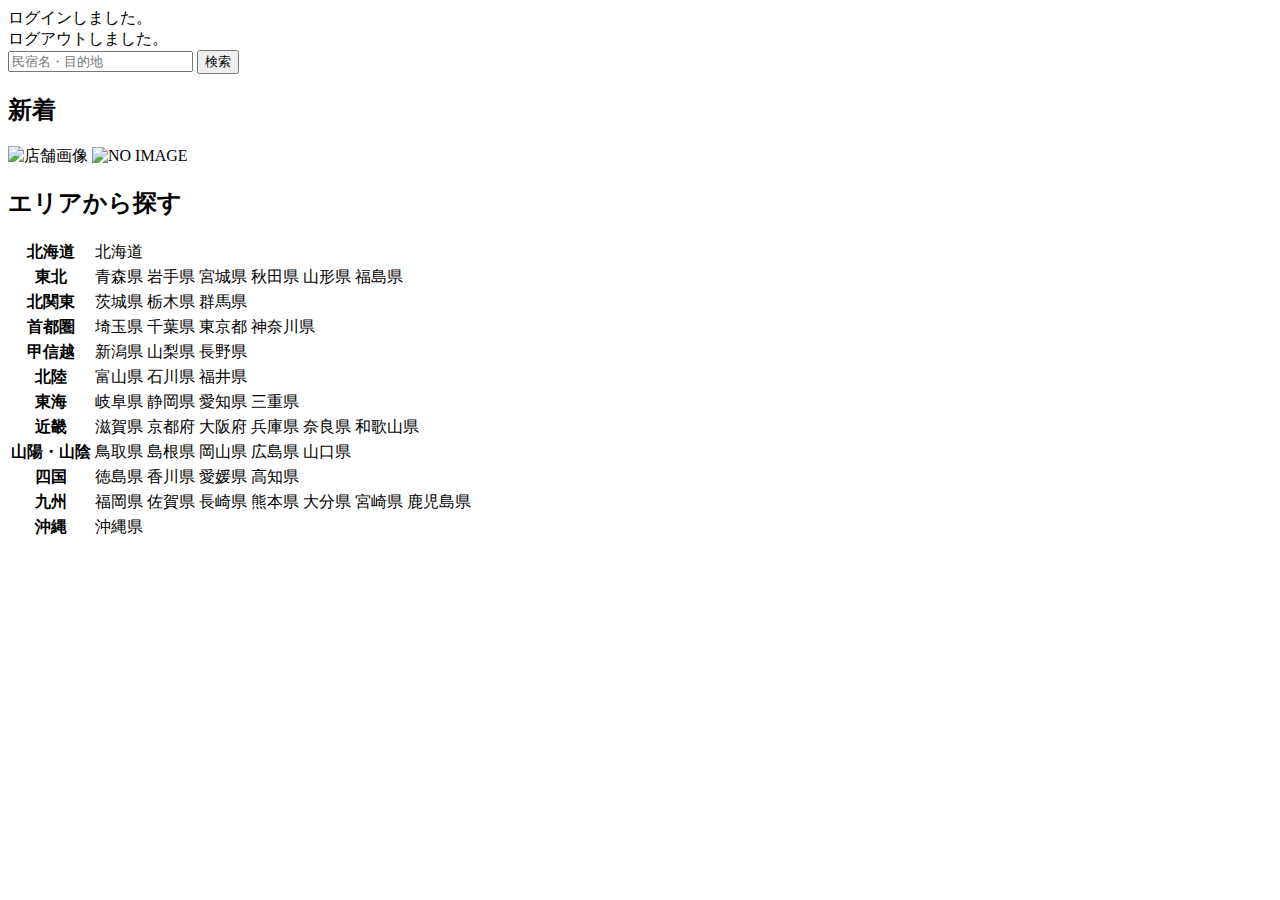
<file: samuraitravel/src/main/resources/templates/index.html>
<!DOCTYPE html>
<html xmlns:th="https://www.thymeleaf.org" xmlns:sec="http://www.thymeleaf.org/extras/spring-security">
	<head>
		<meta charset="UTF-8">
		<meta name="viewport" content="width=device-width, initial-scale=1">
		<div th:replace="~{fragment :: meta}"></div>
		<div th:replace="~{fragment :: styles}"></div>
		<title>moat Travel</title>
	</head>
	<body>
		<div class="moattravel-wrapper">
			<!-- ヘッダー -->
			<div th:replace="~{fragment :: header}"></div>
			<main>
				<div class="container pt-4 pb-5 moattravel-container">
					<div th:if="${param.loggedIn}" class="alert alert-info">
						ログインしました。
					</div>
					<div th:if="${param.loggedOut}" class="alert alert-info">
						ログアウトしました。
					</div>

					<div th:if="${successMessage}" class="alert alert-info">
						<span th:text="${successMessage}"></span>

					</div>
					<div class="d-flex justify-content-center">
						<form method="get" th:action="@{/houses}" class="mb-5 moattravel-search-form">
							<div class="input-group">
								<input type="text" class="form-control" name="keyword" th:value="${keyword}" placeholder="民宿名・目的地">
								<button type="submit" class="btn text-white shadow-sm moattravel-btn">検索</button>
							</div>
						</form>
					</div>
					<h2 class="text-center mb-3">新着</h2>
					<div class="row row-cols-lg-5 row-cols-2 g-3 mb-5">
						<div class="col" th:each="newHouse : ${newHouses}">
							<a th:href="@{/houses/__${newHouse.getId()}__}" class="link-dark moattravel-card-link">
								<div class="card h-100">
									<img th:if="${newHouse.getImageName()}" th:src="@{/storage/__${newHouse.getImageName()}__}" class="card-img-top moattravel-vertical-card-image" alt="店舗画像">
									<img th:unless="${newHouse.getImageName()}" th:src="@{/images/noImage.png}" class="card-img-top moattravel-vertical-card-image" alt="NO IMAGE">
									<div class="card-body">
										<h3 class="card-title" th:text="${newHouse.getName()}"></h3>
										<p class="card-text mb-1">
											<small class="text-muted" th:text="${newHouse.getAddress()}"></small>
										</p>

										<p class="card-text">
											<span th:text="${#numbers.formatInteger(newHouse.getPrice(), 1, 'COMMA') + '円 / 泊'}"></span>
										</p>

									</div>
								</div>
							</a>
						</div>
					</div>
					<div class="row justify-content-center">
						<div class="col-xl-5 col-lg-6 col-md-8">
							<h2 class="text-center mb-3">エリアから探す</h2>
							<table class="table">
								<tbody>
									<tr>
										<th>北海道</th>
										<td>
											<a th:href="@{/houses?area=北海道}">北海道</a>
										</td>
									</tr>
									<tr>
										<th>東北</th>
										<td>
											<a th:href="@{/houses?area=青森県}" class="me-2">青森県</a>
											<a th:href="@{/houses?area=岩手県}" class="me-2">岩手県</a>
											<a th:href="@{/houses?area=宮城県}" class="me-2">宮城県</a>
											<a th:href="@{/houses?area=秋田県}" class="me-2">秋田県</a>
											<a th:href="@{/houses?area=山形県}" class="me-2">山形県</a>
											<a th:href="@{/houses?area=福島県}">福島県</a>
										</td>
									</tr>
									<tr>
										<th>北関東</th>
										<td>
											<a th:href="@{/houses?area=茨城県}" class="me-2">茨城県</a>
											<a th:href="@{/houses?area=栃木県}" class="me-2">栃木県</a>
											<a th:href="@{/houses?area=群馬県}">群馬県</a>
										</td>
									</tr>
									<tr>
										<th>首都圏</th>
										<td>
											<a th:href="@{/houses?area=埼玉県}" class="me-2">埼玉県</a>
											<a th:href="@{/houses?area=千葉県}" class="me-2">千葉県</a>
											<a th:href="@{/houses?area=東京都}" class="me-2">東京都</a>
											<a th:href="@{/houses?area=神奈川県}">神奈川県</a>
										</td>
									</tr>
									<tr>
										<th>甲信越</th>
										<td>
											<a th:href="@{/houses?area=新潟県}" class="me-2">新潟県</a>
											<a th:href="@{/houses?area=山梨県}" class="me-2">山梨県</a>
											<a th:href="@{/houses?area=長野県}">長野県</a>
										</td>
									</tr>
									<tr>
										<th>北陸</th>
										<td>										<a th:href="@{/houses?area=富山県}" class="me-2">富山県</a>
											<a th:href="@{/houses?area=石川県}" class="me-2">石川県</a>
											<a th:href="@{/houses?area=福井県}">福井県</a>
										</td>
									</tr>
									<tr>
										<th>東海</th>
										<td>
											<a th:href="@{/houses?area=岐阜県}" class="me-2">岐阜県</a>
											<a th:href="@{/houses?area=静岡県}" class="me-2">静岡県</a>
											<a th:href="@{/houses?area=愛知県}" class="me-2">愛知県</a>
											<a th:href="@{/houses?area=三重県}">三重県</a>
										</td>
									</tr>
									<tr>
										<th>近畿</th>
										<td>
											<a th:href="@{/houses?area=滋賀県}" class="me-2">滋賀県</a>
											<a th:href="@{/houses?area=京都府}" class="me-2">京都府</a>
											<a th:href="@{/houses?area=大阪府}" class="me-2">大阪府</a>
											<a th:href="@{/houses?area=兵庫県}" class="me-2">兵庫県</a>
											<a th:href="@{/houses?area=奈良県}" class="me-2">奈良県</a>
											<a th:href="@{/houses?area=和歌山県}">和歌山県</a>
										</td>
									</tr>
									<tr>
										<th>山陽・山陰</th>
										<td>
											<a th:href="@{/houses?area=鳥取県}" class="me-2">鳥取県</a>
											<a th:href="@{/houses?area=島根県}" class="me-2">島根県</a>
											<a th:href="@{/houses?area=岡山県}" class="me-2">岡山県</a>
											<a th:href="@{/houses?area=広島県}" class="me-2">広島県</a>
											<a th:href="@{/houses?area=山口県}">山口県</a>
										</td>
									</tr>
									<tr>
										<th>四国</th>
										<td>
											<a th:href="@{/houses?area=徳島県}" class="me-2">徳島県</a>
											<a th:href="@{/houses?area=香川県}" class="me-2">香川県</a>
											<a th:href="@{/houses?area=愛媛県}" class="me-2">愛媛県</a>
											<a th:href="@{/houses?area=高知県}">高知県</a>
										</td>
									</tr>
									<tr>
										<th>九州</th>
										<td>
											<a th:href="@{/houses?area=福岡県}" class="me-2">福岡県</a>
											<a th:href="@{/houses?area=佐賀県}" class="me-2">佐賀県</a>
											<a th:href="@{/houses?area=長崎県}" class="me-2">長崎県</a>
											<a th:href="@{/houses?area=熊本県}" class="me-2">熊本県</a>
											<a th:href="@{/houses?area=大分県}" class="me-2">大分県</a>
											<a th:href="@{/houses?area=宮崎県}" class="me-2">宮崎県</a>
											<a th:href="@{/houses?area=鹿児島県}">鹿児島県</a>
										</td>
									</tr>
									<tr>
										<th>沖縄</th>
										<td>
											<a th:href="@{/houses?area=沖縄県}">沖縄県</a>
										</td>
									</tr>
								</tbody>
							</table>
						</div>
					</div>
				</div>
			</main>
			<!-- フッター -->
			<div th:replace="~{fragment :: footer}"></div>
		</div>
		<div th:replace="~{fragment :: scripts}"></div>
	</body>
</html>
</file>
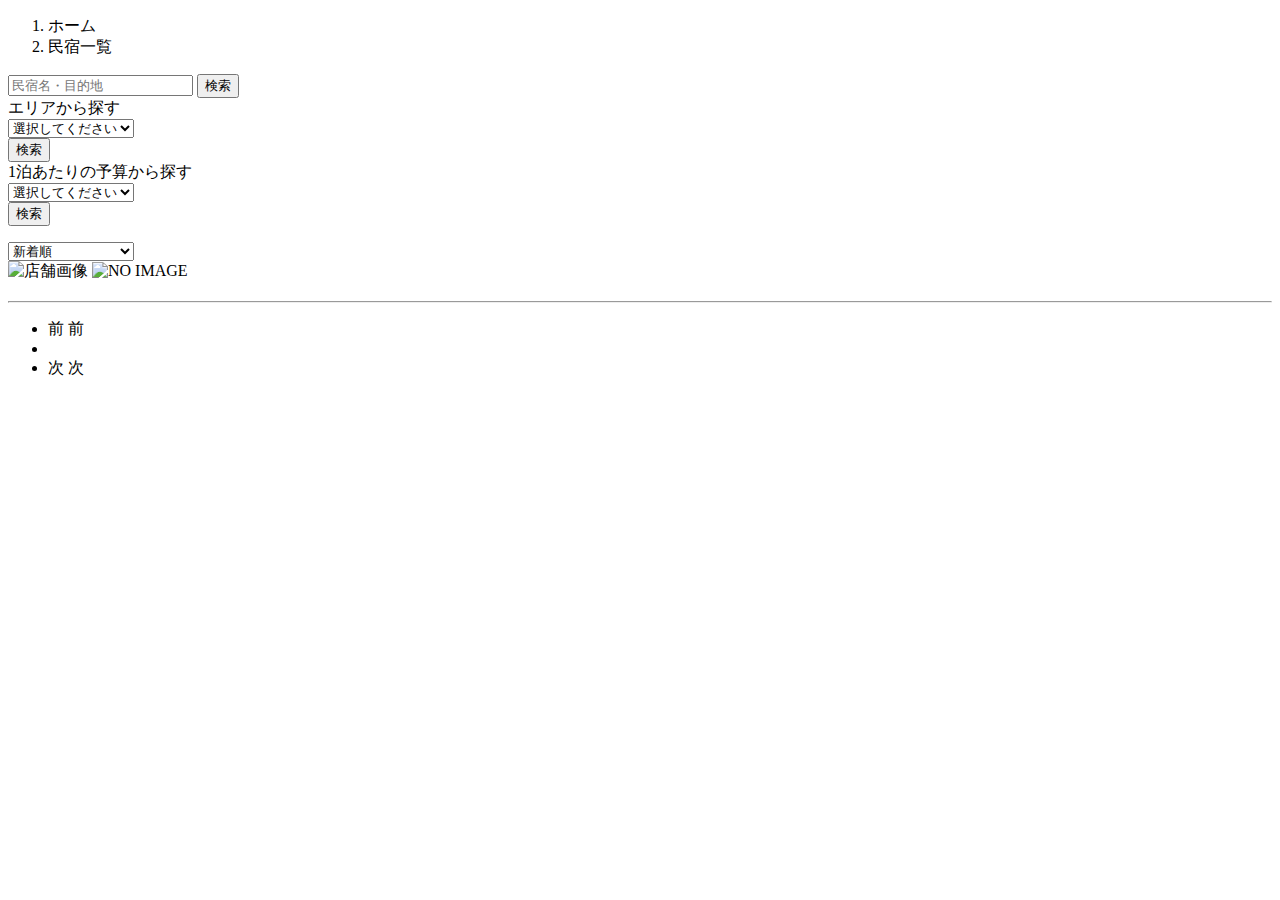
<file: samuraitravel/src/main/resources/templates/houses/index.html>
<!DOCTYPE html>
<html xmlns:th="https://www.thymeleaf.org" xmlns:sec="http://www.thymeleaf.org/extras/spring-security">
	<head>
		<div th:replace="~{fragment :: meta}"></div>
		<div th:replace="~{fragment :: styles}"></div>
		<title>民宿一覧</title>
	</head>
	<body>
		<div class="moattravel-wrapper">
			<!-- ヘッダー -->
			<div th:replace="~{fragment :: header}"></div>
			<main>
				<div class="container moattravel-container pb-5">
					<div class="row justify-content-center">
						<nav class="my-3" style="--bs-breadcrumb-divider: '>';" aria-label="breadcrumb">
							<ol class="breadcrumb mb-0">
								<li class="breadcrumb-item"><a th:href="@{/}">ホーム</a></li>
								<li class="breadcrumb-item active" aria-current="page">民宿一覧</li>
							</ol>
						</nav>
						<div class="col-xl-3 col-lg-4 col-md-12">
							<form method="get" th:action="@{/houses}" class="w-100 mb-3">
								<div class="input-group">
									<input type="text" class="form-control" name="keyword" th:value="${keyword}" placeholder="民宿名・目的地">
									<button type="submit" class="btn text-white shadow-sm moattravel-btn">検索</button>
								</div>
							</form>
							<div class="card mb-3">
								<div class="card-header">
									エリアから探す
								</div>
								<div class="card-body">
									<form method="get" th:action="@{/houses}" class="w-100">
										<div class="form-group mb-3">
											<select class="form-control form-select" name="area">
												<option value="" hidden>選択してください</option>
												<optgroup label="北海道">
													<option value="北海道" th:selected="${area == '北海道'}">北海道</option>
												</optgroup>
												<optgroup label="東北">
													<option value="青森県" th:selected="${area == '青森県'}">青森県</option>
													<option value="岩手県" th:selected="${area == '岩手県'}">岩手県</option>
													<option value="宮城県" th:selected="${area == '宮城県'}">宮城県</option>
													<option value="秋田県" th:selected="${area == '秋田県'}">秋田県</option>
													<option value="山形県" th:selected="${area == '山形県'}">山形県</option>
													<option value="福島県" th:selected="${area == '福島県'}">福島県</option>
												</optgroup>
												<optgroup label="北関東">
													<option value="茨城県" th:selected="${area == '茨城県'}">茨城県</option>
													<option value="栃木県" th:selected="${area == '栃木県'}">栃木県</option>
													<option value="群馬県" th:selected="${area == '群馬県'}">群馬県</option>
												</optgroup>
												<optgroup label="首都圏">
													<option value="埼玉県" th:selected="${area == '埼玉県'}">埼玉県</option>
													<option value="千葉県" th:selected="${area == '千葉県'}">千葉県</option>
													<option value="東京都" th:selected="${area == '東京都'}">東京都</option>
													<option value="神奈川県" th:selected="${area == '神奈川県'}">神奈川県</option>
												</optgroup>
												<optgroup label="甲信越">
													<option value="新潟県" th:selected="${area == '新潟県'}">新潟県</option>
													<option value="山梨県" th:selected="${area == '山梨県'}">山梨県</option>
													<option value="長野県" th:selected="${area == '長野県'}">長野県</option>
												</optgroup>
												<optgroup label="北陸">
													<option value="富山県" th:selected="${area == '富山県'}">富山県</option>
													<option value="石川県" th:selected="${area == '石川県'}">石川県</option>
													<option value="福井県" th:selected="${area == '福井県'}">福井県</option>
												</optgroup>
												<optgroup label="東海">
													<option value="岐阜県" th:selected="${area == '岐阜県'}">岐阜県</option>
													<option value="静岡県" th:selected="${area == '静岡県'}">静岡県</option>
													<option value="愛知県" th:selected="${area == '愛知県'}">愛知県</option>
													<option value="三重県" th:selected="${area == '三重県'}">三重県</option>
												</optgroup>
												<optgroup label="近畿">
													<option value="滋賀県" th:selected="${area == '滋賀県'}">滋賀県</option>
													<option value="京都府" th:selected="${area == '京都府'}">京都府</option>
													<option value="大阪府" th:selected="${area == '大阪府'}">大阪府</option>
													<option value="兵庫県" th:selected="${area == '兵庫県'}">兵庫県</option>
													<option value="奈良県" th:selected="${area == '奈良県'}">奈良県</option>
													<option value="和歌山県" th:selected="${area == '和歌山県'}">和歌山県</option>
												</optgroup>
												<optgroup label="山陽・山陰">
													<option value="鳥取県" th:selected="${area == '鳥取県'}">鳥取県</option>
													<option value="島根県" th:selected="${area == '島根県'}">島根県</option>
													<option value="岡山県" th:selected="${area == '岡山県'}">岡山県</option>
													<option value="広島県" th:selected="${area == '広島県'}">広島県</option>
													<option value="山口県" th:selected="${area == '山口県'}">山口県</option>
												</optgroup>
												<optgroup label="四国">
													<option value="徳島県" th:selected="${area == '徳島県'}">徳島県</option>
													<option value="香川県" th:selected="${area == '香川県'}">香川県</option>
													<option value="愛媛県" th:selected="${area == '愛媛県'}">愛媛県</option>
													<option value="高知県" th:selected="${area == '高知県'}">高知県</option>
												</optgroup>
												<optgroup label="九州">
													<option value="福岡県" th:selected="${area == '福岡県'}">福岡県</option>
													<option value="佐賀県" th:selected="${area == '佐賀県'}">佐賀県</option>
													<option value="長崎県" th:selected="${area == '長崎県'}">長崎県</option>
													<option value="熊本県" th:selected="${area == '熊本県'}">熊本県</option>
													<option value="大分県" th:selected="${area == '大分県'}">大分県</option>
													<option value="宮崎県" th:selected="${area == '宮崎県'}">宮崎県</option>
													<option value="鹿児島県" th:selected="${area == '鹿児島県'}">鹿児島県</option>
												</optgroup>
												<optgroup label="沖縄">
													<option value="沖縄県" th:selected="${area == '沖縄県'}">沖縄県</option>
												</optgroup>
											</select>
										</div>
										<div class="form-group">
											<button type="submit" class="btn text-white shadow-sm w-100 moattravel-btn">検索</button>
										</div>
									</form>
								</div>
							</div>
							<div class="card mb-3">
								<div class="card-header">
									1泊あたりの予算から探す
								</div>
								<div class="card-body">
									<form method="get" th:action="@{/houses}" class="w-100">
										<div class="form-group mb-3">
											<select class="form-control form-select" name="price">
												<option value="" hidden>選択してください</option>
												<option value="6000" th:selected="${price == 6000}">6,000円以内</option>
												<option value="7000" th:selected="${price == 7000}">7,000円以内</option>
												<option value="8000" th:selected="${price == 8000}">8,000円以内</option>
												<option value="9000" th:selected="${price == 9000}">9,000円以内</option>
												<option value="10000" th:selected="${price == 10000}">10,000円以内</option>
											</select>
										</div>
										<div class="form-group">
											<button type="submit" class="btn text-white shadow-sm w-100 moattravel-btn">検索</button>
										</div>
									</form>
								</div>
							</div>
						</div>
						<div class="col">
							<div class="d-flex justify-content-between flex-wrap">
								<p th:if="${housePage.getTotalPages() > 1}" class="fs-5 mb-3" th:text="${'検索結果：' + housePage.getTotalElements() + '件' + '（' + (housePage.getNumber() + 1) + ' / ' + housePage.getTotalPages() + ' ページ）'}"></p>
								<p th:unless="${housePage.getTotalPages() > 1}" class="fs-5 mb-3" th:text="${'検索結果：' + housePage.getTotalElements() + '件'}"></p>
								<form method="get" th:action="@{/houses}" class="mb-3 moattravel-sort-box">
									<input th:if="${keyword}" type="hidden" name="keyword" th:value="${keyword}">
									<input th:if="${area}" type="hidden" name="area" th:value="${area}">
									<input th:if="${price}" type="hidden" name="price" th:value="${price}">
									<select class="form-select form-select-sm" name="order" onChange="this.form.submit();">
										<option value="createdAtDesc" th:selected="${order == 'createdAtDesc' || order == null}">新着順</option>
										<option value="priceAsc" th:selected="${order == 'priceAsc'}">宿泊料金が安い順</option>
									</select>
								</form>

							</div>
							<div class="mb-3" th:each="house : ${housePage}">
								<a th:href="@{/houses/__${house.getId()}__}" class="link-dark moattravel-card-link">
									<div class="card h-100">
										<div class="row g-0">
											<div class="col-md-4">
												<img th:if="${house.getImageName()}" th:src="@{/storage/__${house.getImageName()}__}" class="card-img-top moattravel-horizontal-card-image" alt="店舗画像">
												<img th:unless="${house.getImageName()}" th:src="@{/images/noImage.png}" class="card-img-top moattravel-horizontal-card-image" alt="NO IMAGE">
											</div>
											<div class="col-md-8">
												<div class="card-body">
													<h3 class="card-title mb-3" th:text="${house.getName()}"></h3>
													<hr class="mb-3">
													<p class="card-text mb-2">
														<span th:text="${house.getDescription()}"></span>
													</p>
													<p class="card-text mb-2">
														<small class="text-muted" th:text="${'〒' + house.getPostalCode()}"></small>
														<small class="text-muted" th:text="${house.getAddress()}"></small>
													</p>
													<p class="card-text">
														<span th:text="${#numbers.formatInteger(house.getPrice(), 1, 'COMMA') + '円 / 泊'}"></span>
													</p>
												</div>
											</div>
										</div>
									</div>
								</a>
							</div>
							<!-- ページネーション -->
							<div th:if="${housePage.getTotalPages() > 1}" class="d-flex justify-content-center">
								<nav aria-label="民宿一覧ページ">
									<ul class="pagination">
										<li class="page-item">
											<span th:if="${housePage.isFirst()}" class="page-link disabled">前</span>
											<a th:unless="${housePage.isFirst()}" th:href="@{/houses(page = ${housePage.getNumber() - 1}, keyword = ${keyword}, area = ${area}, price = ${price}, order = ${order})}" class="page-link moattravel-page-link">前</a>
										</li>
										<li th:each="i : ${#numbers.sequence(0, housePage.getTotalPages() - 1)}" class="page-item">
											<span th:if="${i == housePage.getNumber()}" class="page-link active moattravel-active" th:text="${i + 1}"></span>
											<a th:unless="${i == housePage.getNumber()}" th:href="@{/houses(page = ${i}, keyword = ${keyword}, area = ${area}, price = ${price}, order = ${order})}" class="page-link moattravel-page-link" th:text="${i + 1}"></a>
										</li>
										<li class="page-item">
											<span th:if="${housePage.isLast()}" class="page-link disabled">次</span>
											<a th:unless="${housePage.isLast()}" th:href="@{/houses(page = ${housePage.getNumber() + 1}, keyword = ${keyword}, area = ${area}, price = ${price}, order = ${order})}" class="page-link moattravel-page-link">次</a>
										</li>
									</ul>
								</nav>
							</div>
						</div>
					</div>
				</div>
			</main>
			<!-- フッター -->
			<div th:replace="~{fragment :: footer}"></div>
		</div>
		<div th:replace="~{fragment :: scripts}"></div>
	</body>
</html>
</file>
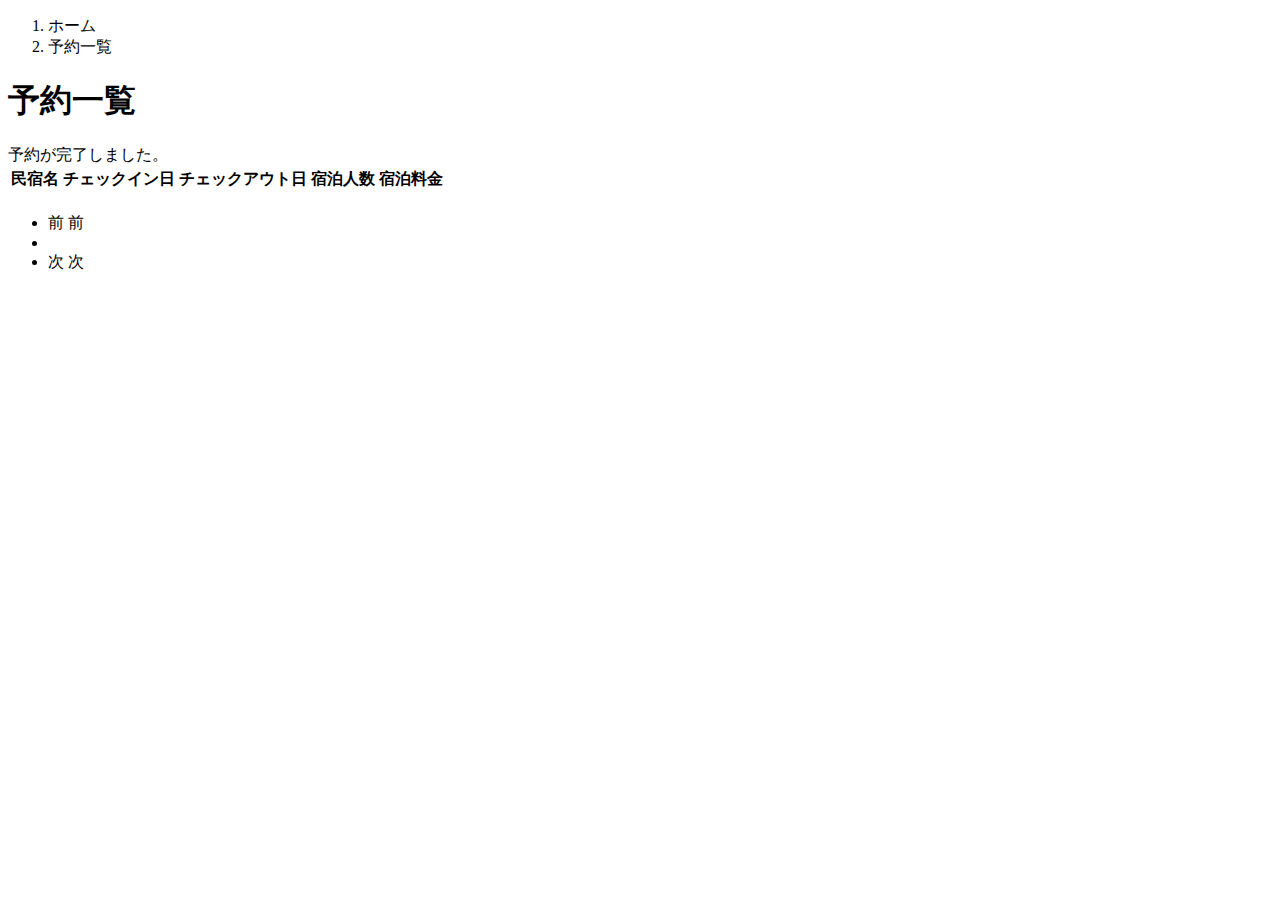
<file: samuraitravel/src/main/resources/templates/reservations/index.html>
<!DOCTYPE html>
<html xmlns:th="https://www.thymeleaf.org" xmlns:sec="http://www.thymeleaf.org/extras/spring-security">
	<head>
		<div th:replace="~{fragment :: meta}"></div>
		<div th:replace="~{fragment :: styles}"></div>
		<title>予約一覧</title>
	</head>
	<body>
		<div class="moattravel-wrapper">
			<!-- ヘッダー -->
			<div th:replace="~{fragment :: header}"></div>
			<main>
				<div class="container moattravel-container pb-5">
					<div class="row justify-content-center">
						<div class="col-xxl-9 col-xl-10 col-lg-11">
							<nav class="my-3" style="--bs-breadcrumb-divider: '>';" aria-label="breadcrumb">
								<ol class="breadcrumb mb-0">
									<li class="breadcrumb-item"><a th:href="@{/}">ホーム</a></li>
									<li class="breadcrumb-item active" aria-current="page">予約一覧</li>
								</ol>
							</nav>
							<h1 class="mb-3 text-center">予約一覧</h1>
							<div th:if="${param.reserved}" class="alert alert-info">
								予約が完了しました。
							</div>
							<table class="table">
								<thead>
									<tr>
										<th scope="col">民宿名</th>
										<th scope="col">チェックイン日</th>
										<th scope="col">チェックアウト日</th>
										<th scope="col">宿泊人数</th>
										<th scope="col">宿泊料金</th>
									</tr>
								</thead>
								<tbody>
									<tr th:each="reservation : ${reservationPage}">
										<td>
											<a th:href="@{/houses/__${reservation.getHouse().getId()}__}" th:text="${reservation.getHouse().getName()}"></a>
										</td>
										<td th:text="${reservation.getCheckinDate()}"></td>
										<td th:text="${reservation.getCheckoutDate()}"></td>
										<td th:text="${reservation.getNumberOfPeople + '名'}"></td>
										<td th:text="${#numbers.formatInteger(reservation.getAmount(), 1, 'COMMA') + '円'}"></td>
									</tr>
								</tbody>
							</table>
							<!-- ページネーション -->
							<div th:if="${reservationPage.getTotalPages() > 1}" class="d-flex justify-content-center">
								<nav aria-label="予約一覧ページ">
									<ul class="pagination">
										<li class="page-item">
											<span th:if="${reservationPage.isFirst()}" class="page-link disabled">前</span>
											<a th:unless="${reservationPage.isFirst()}" th:href="@{/reservations(page = ${reservationPage.getNumber() - 1})}" class="page-link moattravel-page-link">前</a>
										</li>
										<li th:each="i : ${#numbers.sequence(0, reservationPage.getTotalPages() - 1)}" class="page-item">
											<span th:if="${i == reservationPage.getNumber()}" class="page-link active moattravel-active" th:text="${i + 1}"></span>
											<a th:unless="${i == reservationPage.getNumber()}" th:href="@{/reservations(page = ${i})}" class="page-link moattravel-page-link" th:text="${i + 1}"></a>
										</li>
										<li class="page-item">
											<span th:if="${reservationPage.isLast()}" class="page-link disabled">次</span>
											<a th:unless="${reservationPage.isLast()}" th:href="@{/reservations(page = ${reservationPage.getNumber() + 1})}" class="page-link moattravel-page-link">次</a>
										</li>
									</ul>
								</nav>
							</div>
						</div>
					</div>
				</div>
			</main>
			<!-- フッター -->
			<div th:replace="~{fragment :: footer}"></div>
		</div>
		<div th:replace="~{fragment :: scripts}"></div>
	</body>
</html>
</file>
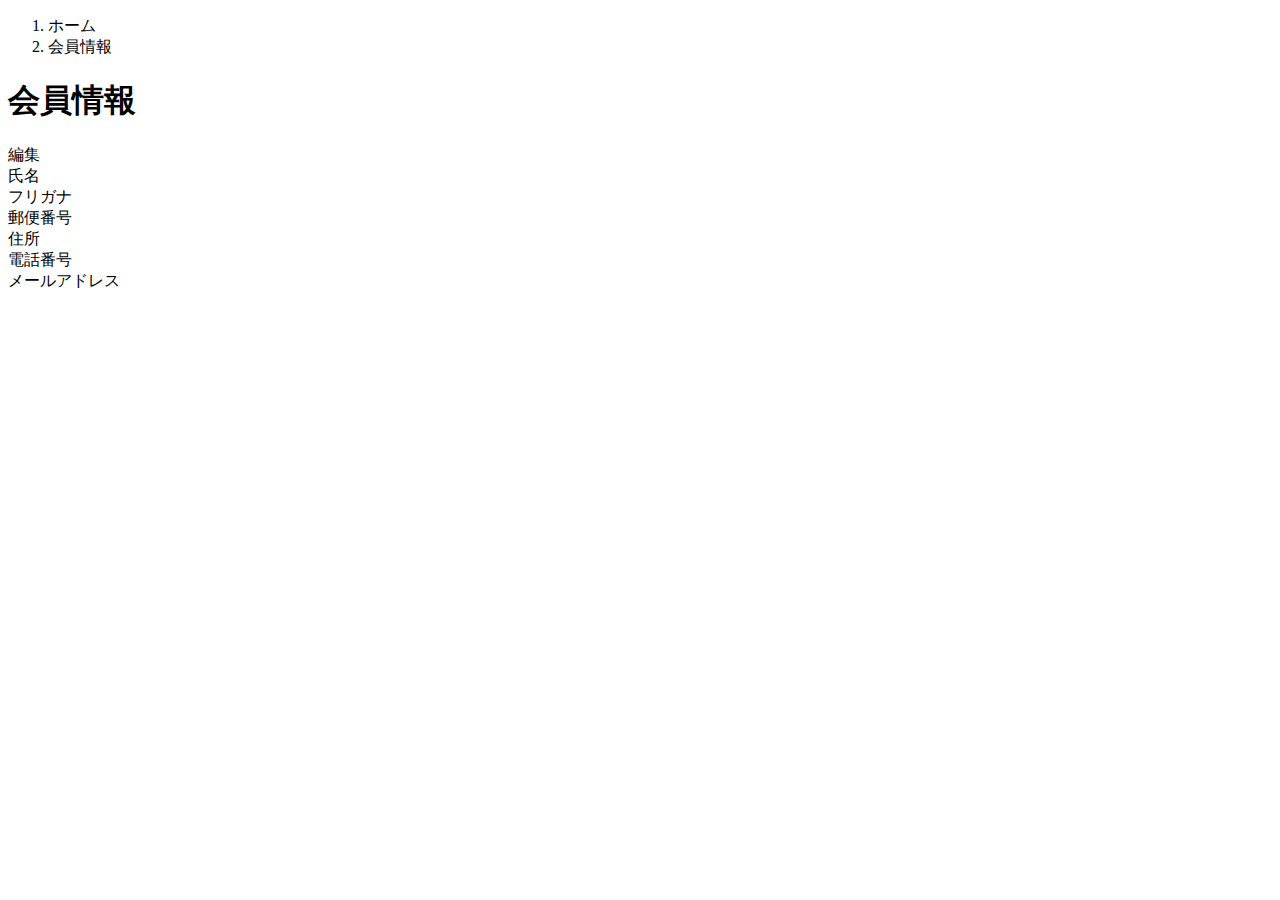
<file: samuraitravel/src/main/resources/templates/user/index.html>
<!DOCTYPE html>
<html xmlns:th="https://www.thymeleaf.org" xmlns:sec="http://www.thymeleaf.org/extras/spring-security">
	<head>
		<div th:replace="~{fragment :: meta}"></div>
		<div th:replace="~{fragment :: styles}"></div>
		<title>会員情報</title>
	</head>
	<body>
		<div class="moattravel-wrapper">
			<!-- ヘッダー -->
			<div th:replace="~{fragment :: header}"></div>
			<main>
				<div class="container pb-5 moattravel-container">
					<div class="row justify-content-center">
						<div class="col-xl-5 col-lg-6 col-md-8">
							<nav class="my-3" style="--bs-breadcrumb-divider: '>';" aria-label="breadcrumb">
								<ol class="breadcrumb mb-0">
									<li class="breadcrumb-item"><a th:href="@{/}">ホーム</a></li>
									<li class="breadcrumb-item active" aria-current="page">会員情報</li>
								</ol>

							</nav>

							<h1 class="mb-3 text-center">会員情報</h1>
							<div class="d-flex justify-content-end align-items-end mb-3">
								<div>

									<a th:href="@{/user/edit}">編集</a>

								</div>

							</div>

							<div th:if="${successMessage}" class="alert alert-info">

								<span th:text="${successMessage}"></span>

							</div>

							<div class="container mb-4">
								<div class="row pb-2 mb-2 border-bottom">

									<div class="col-4">
										<span class="fw-bold">氏名</span>

									</div>

									<div class="col">
										<span th:text="${user.getName()}"></span>

									</div>
								</div>

								<div class="row pb-2 mb-2 border-bottom">

									<div class="col-4">
										<span class="fw-bold">フリガナ</span>
									</div>
									<div class="col">
										<span th:text="${user.getFurigana()}"></span>
									</div>
								</div>
								<div class="row pb-2 mb-2 border-bottom">
									<div class="col-4">
										<span class="fw-bold">郵便番号</span>
									</div>

									<div class="col">
										<span th:text="${user.getPostalCode()}"></span>

									</div>

								</div>

								<div class="row pb-2 mb-2 border-bottom">

									<div class="col-4">

										<span class="fw-bold">住所</span>

									</div>

									<div class="col">

										<span th:text="${user.getAddress()}"></span>

									</div>

								</div>

								<div class="row pb-2 mb-2 border-bottom">

									<div class="col-4">

										<span class="fw-bold">電話番号</span>

									</div>

									<div class="col">
										<span th:text="${user.getPhoneNumber()}"></span>
									</div>

								</div>

								<div class="row pb-2 mb-2 border-bottom">

									<div class="col-4">
										<span class="fw-bold">メールアドレス</span>

									</div>

									<div class="col">
										<span th:text="${user.getEmail()}"></span>

									</div>

								</div>

							</div>

						</div>

					</div>

				</div>

			</main>

			<!-- フッター -->
			<div th:replace="~{fragment :: footer}"></div>
		</div>

		<div th:replace="~{fragment :: scripts}"></div>
	</body>
</html>
</file>
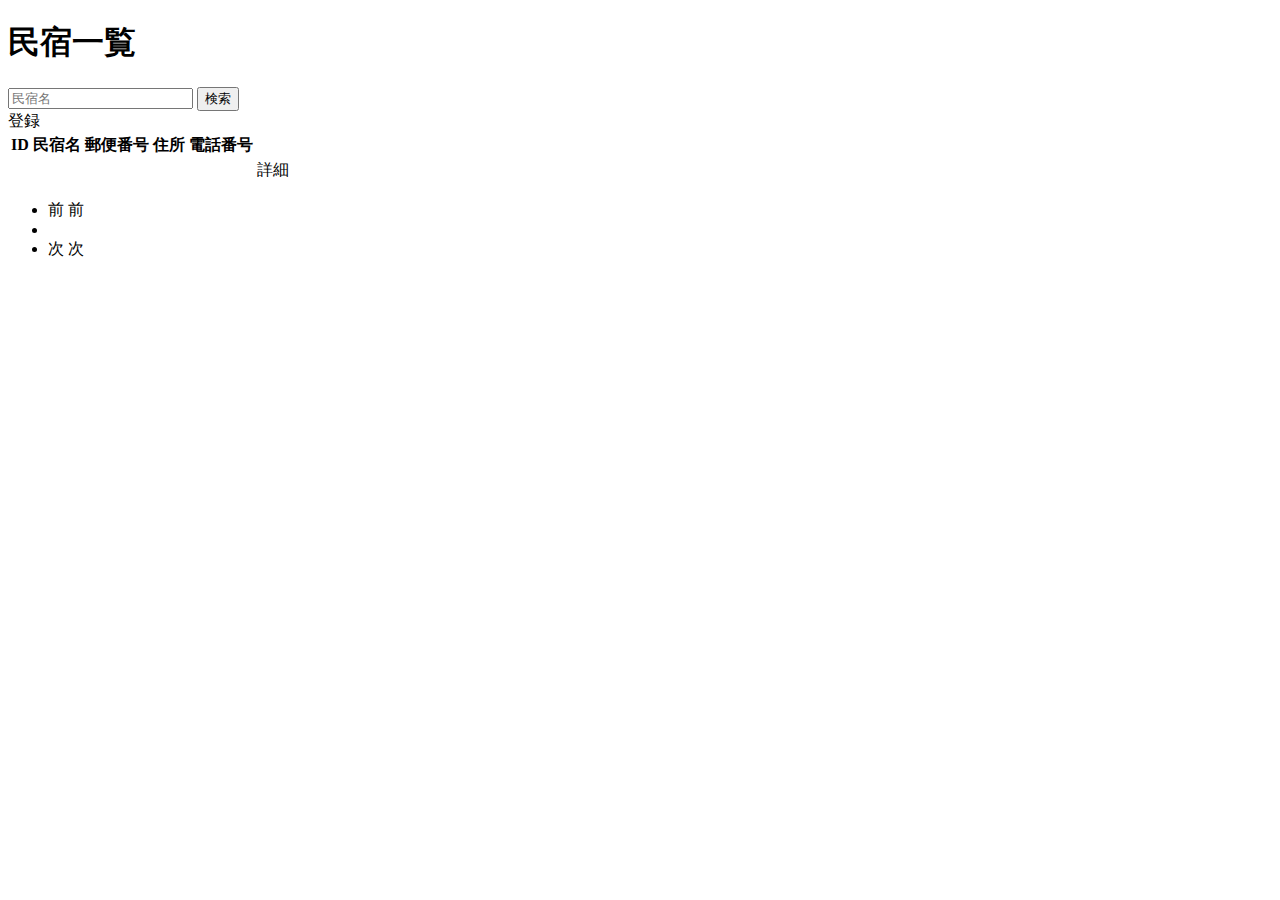
<file: samuraitravel/src/main/resources/templates/admin/houses/index.html>
<!DOCTYPE html>
<html xmlns:th="https://www.thymeleaf.org">

<head>
	<meta charset="UTF-8">
	<meta name="viewport" content="width=device-width, initial-scale=1">

	<div th:replace="~{fragment :: meta}"></div>
	<div th:replace="~{fragment :: styles}"></div>

	<title>民宿一覧</title>
</head>

<body>
	<div class="moattravel-wrapper">

		<div th:replace="~{fragment :: header}"></div>

		<main>
			<div class="container pt-4 pb-5 moattravel-container">
				<div class="row justify-content-center">
					<div class="col-xxl-9 col-xl-10 col-lg-11">
						<h1 class="mb-4 text-center">民宿一覧</h1>
						<div class="d-flex justify-content-between align-items-end flex-wrap">
							<form method="get" th:action="@{/admin/houses}" class="mb-3">
								<div class="input-group">

									<input type="text" class="form-control" name="keyword" th:value="${keyword}" placeholder="民宿名">

									<button type="submit" class="btn text-white shadow-sm moattravel-btn">検索</button>

								</div>

							</form>

							<a th:href="@{/admin/houses/register}" class="btn text-white shadow-sm mb-3 moattravel-btn">登録</a>
						</div>

						<div th:if="${successMessage}" class="alert alert-info">
							<span th:text="${successMessage}"></span>
						</div>

						<table class="table">

							<thead>

								<tr>

									<th scope="col">ID</th>
									<th scope="col">民宿名</th>
									<th scope="col">郵便番号</th>
									<th scope="col">住所</th>
									<th scope="col">電話番号</th>
									<th scope="col"></th>

								</tr>

							</thead>

							<tbody>
								<tr th:each="house : ${housePage}">
									<td th:text="${house.getId()}"></td>
									<td th:text="${house.getName()}"></td>
									<td th:text="${house.getPostalCode()}"></td>
									<td th:text="${house.getAddress()}"></td>
									<td th:text="${house.getPhoneNumber()}"></td>
									<td><a th:href="@{/admin/houses/__${house.getId()}__}">詳細</a></td>

								</tr>

							</tbody>

						</table>

						<!-- ページネーション -->

						<div th:if="${housePage.getTotalPages() > 1}" class="d-flex justify-content-center">
							<nav aria-label="民宿一覧ページ">

								<ul class="pagination">

									<li class="page-item">

										<span th:if="${housePage.isFirst()}" class="page-link disabled">前</span>

										<a th:unless="${housePage.isFirst()}"
											th:href="@{/admin/houses(page = ${housePage.getNumber() - 1}, keyword = ${keyword})}"
											class="page-link moattravel-page-link">前</a>
									</li>

									<li th:each="i : ${#numbers.sequence(0, housePage.getTotalPages() - 1)}"
										class="page-item">

										<span th:if="${i == housePage.getNumber()}"
											class="page-link active moattravel-active" th:text="${i + 1}"></span>

										<a th:unless="${i == housePage.getNumber()}"
											th:href="@{/admin/houses(page = ${i}, keyword = ${keyword})}"
											class="page-link moattravel-page-link" th:text="${i + 1}"></a>
									</li>

									<li class="page-item">

										<span th:if="${housePage.isLast()}" class="page-link disabled">次</span>

										<a th:unless="${housePage.isLast()}"
											th:href="@{/admin/houses(page = ${housePage.getNumber() + 1}, keyword = ${keyword})}"
											class="page-link moattravel-page-link">次</a>
									</li>

								</ul>

							</nav>

						</div>

					</div>

				</div>

			</div>

		</main>

		<div th:replace="~{fragment :: footer}"></div>

	</div>

	<div th:replace="~{fragment :: scripts}"></div>

</body>

</html>
</file>
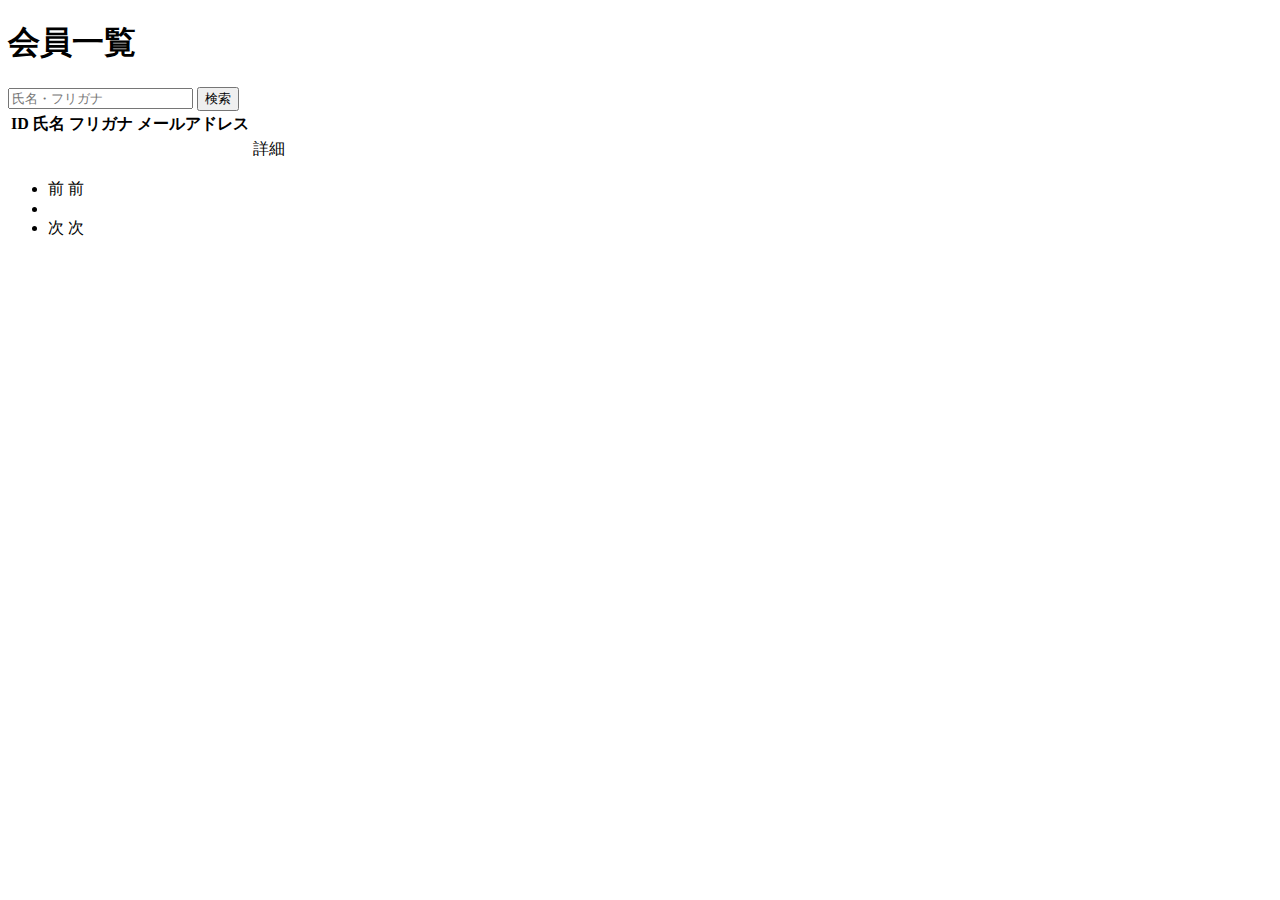
<file: samuraitravel/src/main/resources/templates/admin/users/index.html>
<!DOCTYPE html>
<html xmlns:th="https://www.thymeleaf.org" xmlns:sec="http://www.thymeleaf.org/extras/spring-security">

<head>
	<div th:replace="~{fragment :: meta}"></div>
	<div th:replace="~{fragment :: styles}"></div>
	<title>会員一覧</title>
</head>

<body>
	<div class="moattravel-wrapper">
		<!-- ヘッダー -->
		<div th:replace="~{fragment :: header}"></div>
		<main>
			<div class="container pt-4 pb-5 moattravel-container">
				<div class="row justify-content-center">
					<div class="col-xxl-9 col-xl-10 col-lg-11">
						<h1 class="mb-4 text-center">会員一覧</h1>
						<div class="d-flex justify-content-between align-items-end">
							<form method="get" th:action="@{/admin/users}" class="mb-3">
								<div class="input-group">
									<input type="text" class="form-control" name="keyword" th:value="${keyword}"
										placeholder="氏名・フリガナ">
									<button type="submit" class="btn text-white shadow-sm moattravel-btn">検索</button>
								</div>
							</form>
						</div>
						<div th:if="${successMessage}" class="alert alert-info">
							<span th:text="${successMessage}"></span>
						</div>
						<table class="table">
							<thead>
								<tr>
									<th scope="col">ID</th>
									<th scope="col">氏名</th>
									<th scope="col">フリガナ</th>
									<th scope="col">メールアドレス</th>
									<th scope="col"></th>
								</tr>
							</thead>
							<tbody>
								<tr th:each="user : ${userPage}">
									<td th:text="${user.getId()}"></td>
									<td th:text="${user.getName()}"></td>
									<td th:text="${user.getFurigana()}"></td>
									<td th:text="${user.getEmail()}"></td>
									<td><a th:href="@{/admin/users/__${user.getId()}__}">詳細</a></td>

								</tr>
							</tbody>
						</table>
						<!-- ページネーション -->
						<div th:if="${userPage.getTotalPages() > 1}" class="d-flex justify-content-center">
							<nav aria-label="会員一覧ページ">
								<ul class="pagination">
									<li class="page-item">
										<span th:if="${userPage.isFirst()}" class="page-link disabled">前</span>
										<a th:unless="${userPage.isFirst()}"
											th:href="@{/admin/users(page = ${userPage.getNumber() - 1}, keyword = ${keyword})}"
											class="page-link moattravel-page-link">前</a>
									</li>
									<li th:each="i : ${#numbers.sequence(0, userPage.getTotalPages() - 1)}"
										class="page-item">
										<span th:if="${i == userPage.getNumber()}"
											class="page-link active moattravel-active" th:text="${i + 1}"></span>
										<a th:unless="${i == userPage.getNumber()}"
											th:href="@{/admin/users(page = ${i}, keyword = ${keyword})}"
											class="page-link moattravel-page-link" th:text="${i + 1}"></a>
									</li>
									<li class="page-item">
										<span th:if="${userPage.isLast()}" class="page-link disabled">次</span>
										<a th:unless="${userPage.isLast()}"
											th:href="@{/admin/users(page = ${userPage.getNumber() + 1}, keyword = ${keyword})}"
											class="page-link moattravel-page-link">次</a>
									</li>
								</ul>
							</nav>
						</div>
					</div>
				</div>
			</div>
		</main>
		<!-- フッター -->
		<div th:replace="~{fragment :: footer}"></div>
	</div>
	<div th:replace="~{fragment :: scripts}"></div>
</body>

</html>
</file>
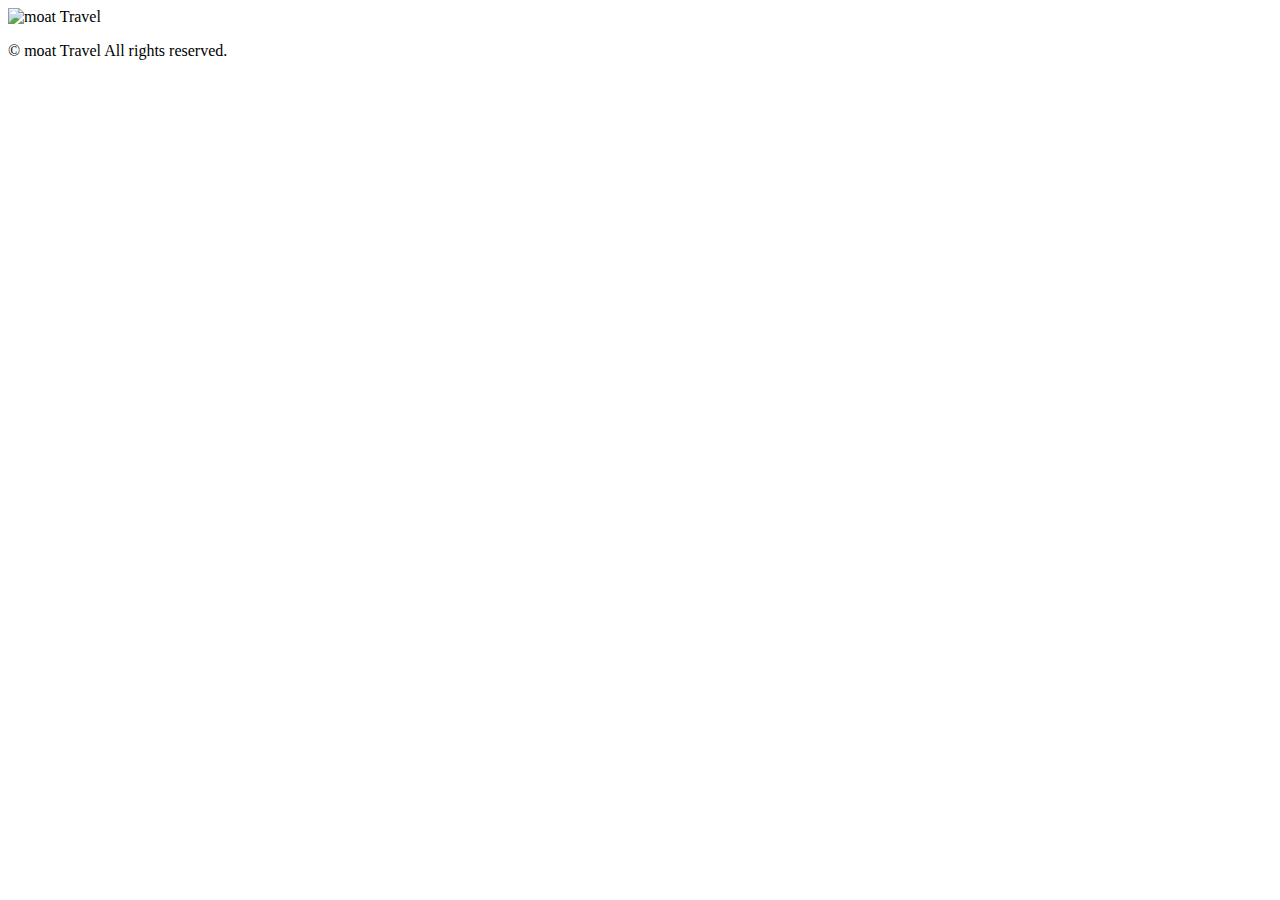
<file: samuraitravel/src/main/resources/templates/fragment.html>
<!DOCTYPE html>
<html xmlns:th="https://www.thymeleaf.org">
	<head>
		<!-- meta要素の部品化 -->
		<div th:fragment="meta" th:remove="tag">
			<meta charset="UTF-8">
			<meta name="viewport" content="width=device-width, initial-scale=1">
		</div>
		<!-- link要素の部品化 -->
		<div th:fragment="styles" th:remove="tag">
			<!-- Bootstrap -->
			<link href="https://cdn.jsdelivr.net/npm/bootstrap@5.2.3/dist/css/bootstrap.min.css" rel="stylesheet" integrity="sha384-rbsA2VBKQhggwzxH7pPCaAqO46MgnOM80zW1RWuH61DGLwZJEdK2Kadq2F9CUG65" crossorigin="anonymous">
			<!-- Google Fonts -->
			<link rel="preconnect" href="https://fonts.googleapis.com">
			<link rel="preconnect" href="https://fonts.gstatic.com" crossorigin>
			<link href="https://fonts.googleapis.com/css2?family=Noto+Sans+JP:wght@400;500&display=swap" rel="stylesheet">
			<link th:href="@{/css/style.css}" rel="stylesheet" >
		</div>
		<title>部品化用のHTMLファイル</title>
	</head>
	<body>
		<!-- ヘッダーの部品化 -->
		<div th:fragment="header" th:remove="tag">
			<nav class="navbar navbar-expand-md navbar-light bg-white shadow-sm moattravel-navbar">
				<div class="container moattravel-container">
					<a class="navbar-brand" th:href="@{/}">
						<img class="moattravel-logo me-1" th:src="@{/images/logo.png}" alt="moat Travel">
					</a>
				</div>
			</nav>
		</div>
		<!-- フッターの部品化 -->
		<div th:fragment="footer" th:remove="tag">
			<footer>
				<div class="d-flex justify-content-center align-items-center h-100">
					<p class="text-center text-muted small mb-0">&copy; moat Travel All rights reserved.</p>
				</div>
			</footer>
		</div>
		<!-- script要素の部品化 -->
		<div th:fragment="scripts" th:remove="tag">
			<!-- Bootstrap -->
			<script src="https://cdn.jsdelivr.net/npm/bootstrap@5.2.3/dist/js/bootstrap.bundle.min.js" integrity="sha384-kenU1KFdBIe4zVF0s0G1M5b4hcpxyD9F7jL+jjXkk+Q2h455rYXK/7HAuoJl+0I4" crossorigin="anonymous"></script>
		</div>
	</body>
</html>
</file>
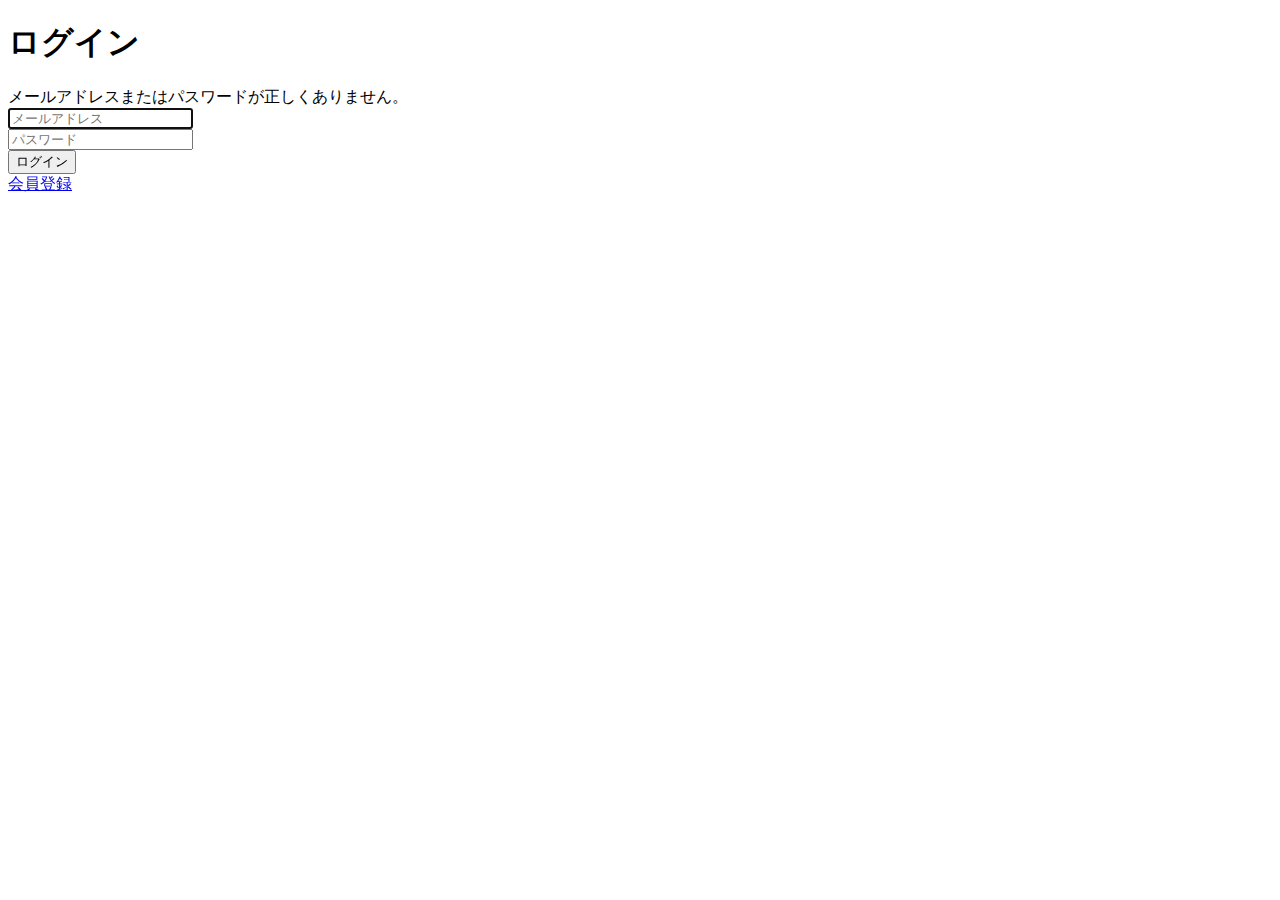
<file: samuraitravel/src/main/resources/templates/auth/login.html>
<!DOCTYPE html>
<html xmlns:th="https://www.thymeleaf.org" xmlns:sec="http://www.thymeleaf.org/extras/spring-security">
	<head>
		<div th:replace="~{fragment :: meta}"></div>
		<div th:replace="~{fragment :: styles}"></div>
		<title>ログイン</title>
	</head>
	<body>
		<div class="moattravel-wrapper">
			<!-- ヘッダー -->
			<div th:replace="~{fragment :: header}"></div>
			<main>
				<div class="container pt-4 pb-5 moattravel-container">
					<div class="row justify-content-center">
						<div class="col-xl-3 col-lg-4 col-md-5 col-sm-7">
							<h1 class="mb-4 text-center">ログイン</h1>
							<div th:if="${param.error}" class="alert alert-danger">
								メールアドレスまたはパスワードが正しくありません。
							</div>
							<form th:action="@{/login}" method="post">
								<div class="form-group mb-3">
									<input type="text" class="form-control" name="username" autocomplete="email" placeholder="メールアドレス" autofocus>

								</div>
								<div class="form-group mb-3">
									<input type="password" class="form-control" name="password" autocomplete="new-password" placeholder="パスワード">
								</div>
								<div class="form-group d-flex justify-content-center my-4">

									<button type="submit" class="btn text-white shadow-sm w-100 moattravel-btn">ログイン</button>
								</div>
							</form>
							<div class="text-center">
								<a href="@{/signup}">
									会員登録
								</a>
							</div>
						</div>
					</div>
				</div>
			</main>
			<!-- フッター -->
			<div th:replace="~{fragment :: footer}"></div>
		</div>
		<div th:replace="~{fragment :: scripts}"></div>
	</body>
</html>
</file>
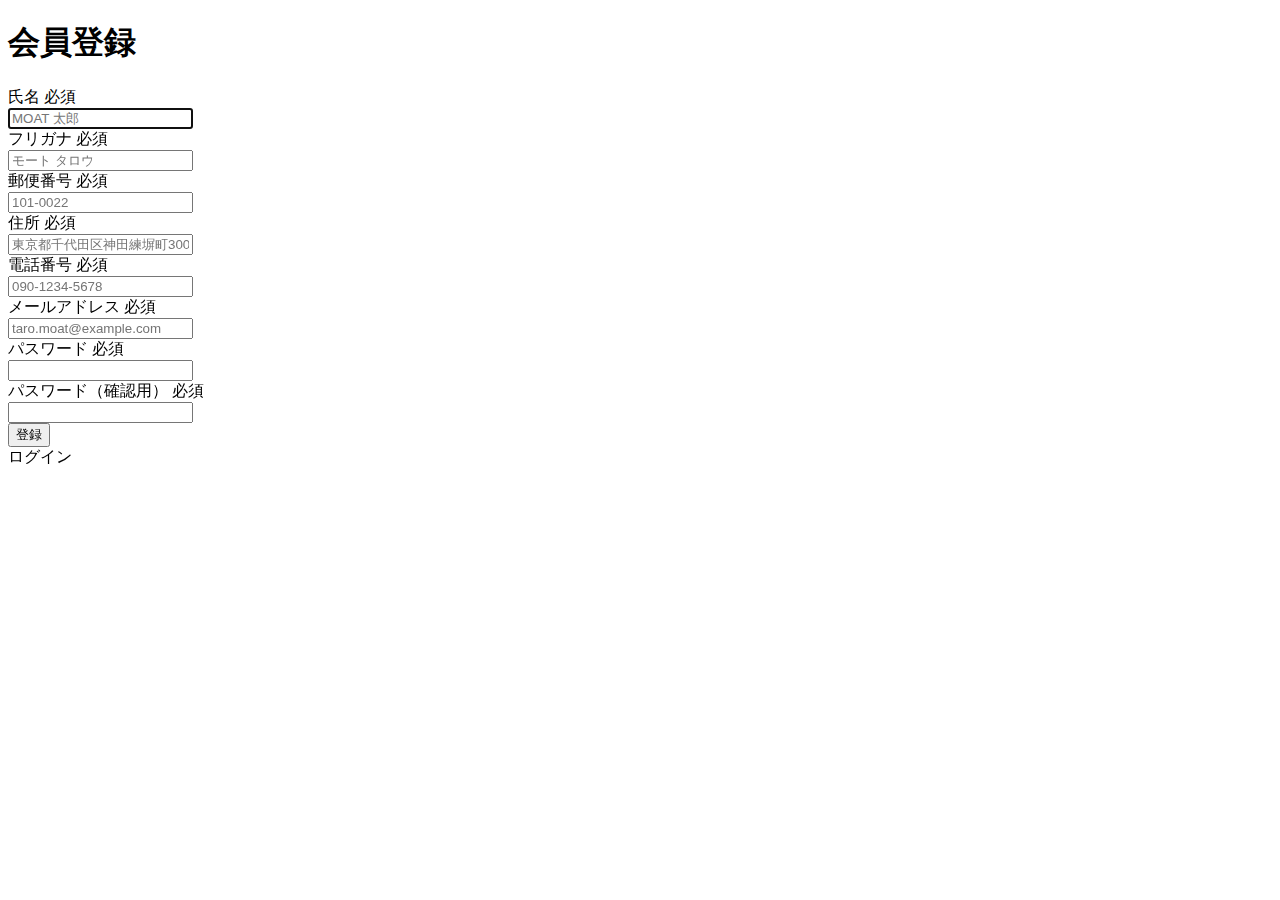
<file: samuraitravel/src/main/resources/templates/auth/signup.html>
<!DOCTYPE html>
<html xmlns:th="https://www.thymeleaf.org" xmlns:sec="http://www.thymeleaf.org/extras/spring-security">
	<head>
		<div th:replace="~{fragment :: meta}"></div>
		<div th:replace="~{fragment :: styles}"></div>
		<title>会員登録</title>
	</head>
	<body>
		<div class="moattravel-wrapper">
			<!-- ヘッダー -->
			<div th:replace="~{fragment :: header}"></div>
			<main>
				<div class="container pt-4 pb-5 moattravel-container">
					<div class="row justify-content-center">
						<div class="col-xl-5 col-lg-6 col-md-8">
							<h1 class="mb-4 text-center">会員登録</h1>
							<form method="post" th:action="@{/signup}" th:object="${signupForm}">
								<div class="form-group row mb-3">
									<div class="col-md-5">
										<label for="name" class="col-form-label text-md-left fw-bold">
											<div class="d-flex align-items-center">
												<span class="me-1">氏名</span>
												<span class="badge bg-danger">必須</span>
											</div>
										</label>
									</div>
									<div class="col-md-7">
										<div th:if="${#fields.hasErrors('name')}" class="text-danger small mb-2" th:errors="*{name}"></div>
										<input type="text" class="form-control" th:field="*{name}" autocomplete="name" autofocus placeholder="MOAT 太郎">
									</div>

								</div>
								<div class="form-group row mb-3">
									<div class="col-md-5">
										<label for="furigana" class="col-form-label text-md-left fw-bold">
											<div class="d-flex align-items-center">
												<span class="me-1">フリガナ</span>
												<span class="badge bg-danger">必須</span>
											</div>
										</label>
									</div>
									<div class="col-md-7">
										<div th:if="${#fields.hasErrors('furigana')}" class="text-danger small mb-2" th:errors="*{furigana}"></div>
										<input type="text" class="form-control" th:field="*{furigana}" placeholder="モート タロウ">
									</div>
								</div>
								<div class="form-group row mb-3">
									<div class="col-md-5">
										<label for="postalCode" class="col-form-label text-md-left fw-bold">
											<div class="d-flex align-items-center">
												<span class="me-1">郵便番号</span>
												<span class="badge bg-danger">必須</span>
											</div>
										</label>
									</div>
									<div class="col-md-7">
										<div th:if="${#fields.hasErrors('postalCode')}" class="text-danger small mb-2" th:errors="*{postalCode}"></div>
										<input type="text" class="form-control" th:field="*{postalCode}" autocomplete="postal-code" placeholder="101-0022">
									</div>
								</div>
								<div class="form-group row mb-3">
									<div class="col-md-5">
										<label for="address" class="col-form-label text-md-left fw-bold">
											<div class="d-flex align-items-center">
												<span class="me-1">住所</span>
												<span class="badge bg-danger">必須</span>
											</div>
										</label>
									</div>
									<div class="col-md-7">
										<div th:if="${#fields.hasErrors('address')}" class="text-danger small mb-2" th:errors="*{address}"></div>
										<input type="text" class="form-control" th:field="*{address}" placeholder="東京都千代田区神田練塀町300番地">
									</div>
								</div>
								<div class="form-group row mb-3">
									<div class="col-md-5">
										<label for="phoneNumber" class="col-form-label text-md-left fw-bold">
											<div class="d-flex align-items-center">
												<span class="me-1">電話番号</span>
												<span class="badge bg-danger">必須</span>
											</div>
										</label>
									</div>
									<div class="col-md-7">
										<div th:if="${#fields.hasErrors('phoneNumber')}" class="text-danger small mb-2" th:errors="*{phoneNumber}"></div>
										<input type="text" class="form-control" th:field="*{phoneNumber}" autocomplete="tel-national" placeholder="090-1234-5678">
									</div>
								</div>
								<div class="form-group row mb-3">
									<div class="col-md-5">
										<label for="email" class="col-form-label text-md-left fw-bold">
											<div class="d-flex align-items-center">
												<span class="me-1">メールアドレス</span>
												<span class="badge bg-danger">必須</span>
											</div>
										</label>
									</div>
									<div class="col-md-7">
										<div th:if="${#fields.hasErrors('email')}" class="text-danger small mb-2" th:errors="*{email}"></div>
										<input type="text" class="form-control" th:field="*{email}" autocomplete="email" placeholder="taro.moat@example.com">
									</div>
								</div>
								<div class="form-group row mb-3">
									<div class="col-md-5">
										<label for="password" class="col-form-label text-md-left fw-bold">
											<div class="d-flex align-items-center">
												<span class="me-1">パスワード</span>
												<span class="badge bg-danger">必須</span>

											</div>
										</label>
									</div>
									<div class="col-md-7">
										<div th:if="${#fields.hasErrors('password')}" class="text-danger small mb-2" th:errors="*{password}"></div>
										<input type="password" class="form-control" th:field="*{password}" autocomplete="new-password">
									</div>
								</div>
								<div class="form-group row mb-3">
									<div class="col-md-5">
										<label for="passwordConfirmation" class="col-form-label text-md-left fw-bold">
											<div class="d-flex align-items-center">
												<span class="me-1">パスワード（確認用）</span>
												<span class="badge bg-danger">必須</span>
											</div>
										</label>
									</div>
									<div class="col-md-7">
										<div th:if="${#fields.hasErrors('passwordConfirmation')}" class="text-danger small mb-2" th:errors="*{passwordConfirmation}"></div>
										<input type="password" class="form-control" th:field="*{passwordConfirmation}" autocomplete="new-password">
									</div>
								</div>
								<div class="form-group d-flex justify-content-center my-4">
									<button type="submit" class="btn text-white shadow-sm w-50 moattravel-btn">登録</button>
								</div>
							</form>
							<div class="text-center">
								<a th:href="@{/login}">ログイン</a>
							</div>
						</div>
					</div>
				</div>
			</main>
			<!-- フッター -->
			<div th:replace="~{fragment :: footer}"></div>
		</div>
		<div th:replace="~{fragment :: scripts}"></div>
	</body>
</html>
</file>
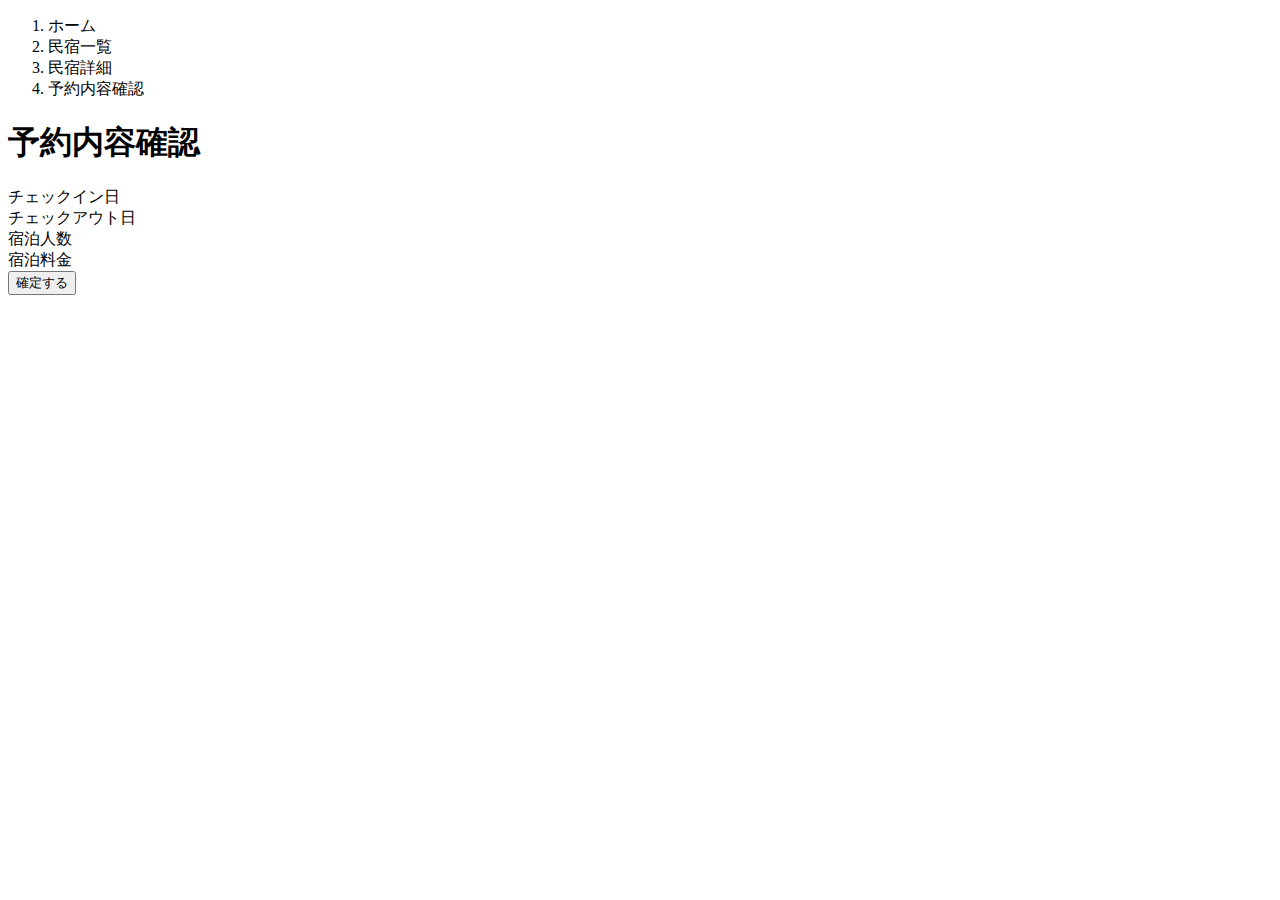
<file: samuraitravel/src/main/resources/templates/reservations/confirm.html>
<!DOCTYPE html>
<html xmlns:th="https://www.thymeleaf.org" xmlns:sec="http://www.thymeleaf.org/extras/spring-security">
	<head>
		<div th:replace="~{fragment :: meta}"></div>
		<div th:replace="~{fragment :: styles}"></div>
		<title>予約内容確認</title>
	</head>
	<body>
		<div class="moattravel-wrapper">
			<!-- ヘッダー -->
			<div th:replace="~{fragment :: header}"></div>
			<main>
				<div class="container pt-4 pb-5 moattravel-container">
					<div class="row justify-content-center">
						<div class="col-xl-4 col-lg-5 col-md-7 col-sm-9">
							<nav class="mb-4" style="--bs-breadcrumb-divider: '>';" aria-label="breadcrumb">
								<ol class="breadcrumb mb-0">
									<li class="breadcrumb-item"><a th:href="@{/}">ホーム</a></li>
									<li class="breadcrumb-item"><a th:href="@{/houses}">民宿一覧</a></li>
									<li class="breadcrumb-item"><a th:href="@{/houses/__${house.getId()}__}">民宿詳細</a></li>
									<li class="breadcrumb-item active" aria-current="page">予約内容確認</li>
								</ol>
							</nav>
							<h1 class="mb-4 text-center">予約内容確認</h1>
							<form method="post" th:action="@{/houses/__${house.getId()}__/reservations/create}" th:object="${reservationRegisterForm}">
								<input type="hidden" th:field="*{houseId}">
								<input type="hidden" th:field="*{userId}">
								<input type="hidden" th:field="*{checkinDate}">
								<input type="hidden" th:field="*{checkoutDate}">
								<input type="hidden" th:field="*{numberOfPeople}">
								<input type="hidden" th:field="*{amount}">
								<div class="container mb-4">
									<div class="row pb-2 mb-2 border-bottom">
										<div class="col-6">
											<span class="fw-bold">チェックイン日</span>
										</div>
										<div class="col">
											<span th:text="*{checkinDate}"></span>
										</div>
									</div>
								</div>
								<div class="container mb-4">
									<div class="row pb-2 mb-2 border-bottom">
										<div class="col-6">
											<span class="fw-bold">チェックアウト日</span>
										</div>
										<div class="col">
											<span th:text="*{checkoutDate}"></span>
										</div>
									</div>
								</div>
								<div class="container mb-4">
									<div class="row pb-2 mb-2 border-bottom">
										<div class="col-6">
											<span class="fw-bold">宿泊人数</span>
										</div>
										<div class="col">
											<span th:text="*{numberOfPeople + '名'}"></span>
										</div>
									</div>
								</div>
								<div class="container mb-4">
									<div class="row pb-2 mb-2 border-bottom">
										<div class="col-6">
											<span class="fw-bold">宿泊料金</span>
										</div>
										<div class="col">
											<span th:text="*{#numbers.formatInteger(amount, 1, 'COMMA') + '円'}"></span>
										</div>
									</div>
								</div>
								<div class="d-flex justify-content-center">
									<button type="submit" class="btn text-white shadow-sm w-100 moattravel-btn">確定する</button>
								</div>
							</form>
						</div>
					</div>
				</div>
			</main>
			<!-- フッター -->
			<div th:replace="~{fragment :: footer}"></div>
		</div>
		<div th:replace="~{fragment :: scripts}"></div>
	</body>
</html>
</file>
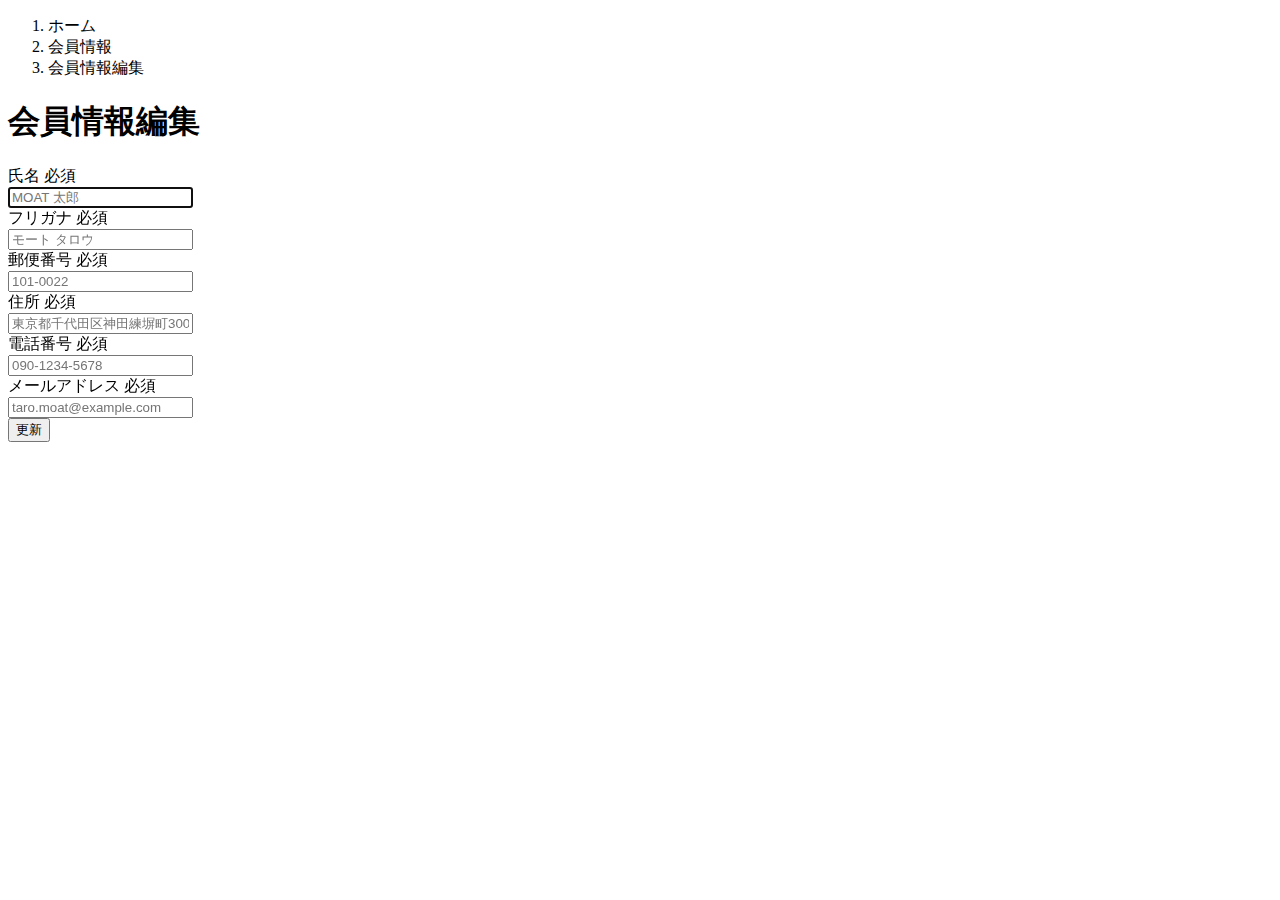
<file: samuraitravel/src/main/resources/templates/user/edit.html>
<!DOCTYPE html>
<html xmlns:th="https://www.thymeleaf.org" xmlns:sec="http://www.thymeleaf.org/extras/spring-security">
	<head>
		<div th:replace="~{fragment :: meta}"></div>
		<div th:replace="~{fragment :: styles}"></div>
		<title>会員情報編集</title>
	</head>
	<body>
		<div class="moattravel-wrapper">
			<!-- ヘッダー -->
			<div th:replace="~{fragment :: header}"></div>
			<main>
				<div class="container pb-5 moattravel-container">
					<div class="row justify-content-center">
						<div class="col-xl-5 col-lg-6 col-md-8">
							<nav class="my-3" style="--bs-breadcrumb-divider: '>';" aria-label="breadcrumb">
								<ol class="breadcrumb mb-0">
									<li class="breadcrumb-item"><a th:href="@{/}">ホーム</a></li>
									<li class="breadcrumb-item"><a th:href="@{/user}">会員情報</a></li>
									<li class="breadcrumb-item active" aria-current="page">会員情報編集</li>
								</ol>
							</nav>

							<h1 class="mb-4 text-center">会員情報編集</h1>
							<form method="post" th:action="@{/user/update}" th:object="${userEditForm}">
								<input type="hidden" th:field="*{id}">
								<div class="form-group row mb-3">
									<div class="col-md-5">
										<label for="name" class="col-form-label text-md-left fw-bold">
											<div class="d-flex align-items-center">
												<span class="me-1">氏名</span>
												<span class="badge bg-danger">必須</span>
											</div>
										</label>
									</div>
									<div class="col-md-7">
										<div th:if="${#fields.hasErrors( 'name')}" class="text-danger small mb-2" th:errors="*{name}"></div>
										<input type="text" class="form-control" th:field="*{name}" autocomplete="name" autofocus placeholder="MOAT 太郎">
									</div>
								</div>
								<div class="form-group row mb-3">
									<div class="col-md-5">
										<label for="furigana" class="col-form-label text-md-left fw-bold">
											<div class="d-flex align-items-center">
												<span class="me-1">フリガナ</span>
												<span class="badge bg-danger">必須</span>
											</div>
										</label>
									</div>
									<div class="col-md-7">
										<div th:if="${#fields.hasErrors('furigana')}" class="text-danger small mb-2" th:errors="*{furigana}"></div>
										<input type="text" class="form-control" th:field="*{furigana}" placeholder="モート タロウ">
									</div>
								</div>
								<div class="form-group row mb-3">
									<div class="col-md-5">

										<label for="postalCode" class="col-form-label text-md-left fw-bold">
											<div class="d-flex align-items-center">
												<span class="me-1">郵便番号</span>
												<span class="badge bg-danger">必須</span>
											</div>
										</label>
									</div>
									<div class="col-md-7">
										<div th:if="${#fields.hasErrors('postalCode')}" class="text-danger small mb-2" th:errors="*{postalCode}"></div>
										<input type="text" class="form-control" th:field="*{postalCode}" autocomplete="postal-code" placeholder="101-0022">
									</div>
								</div>
								<div class="form-group row mb-3">
									<div class="col-md-5">
										<label for="address" class="col-form-label text-md-left fw-bold">
											<div class="d-flex align-items-center">
												<span class="me-1">住所</span>
												<span class="badge bg-danger">必須</span>
											</div>
										</label>
									</div>
									<div class="col-md-7">
										<div th:if="${#fields.hasErrors('address')}"  class="text-danger small mb-2" th:errors="*{address}"></div>
										<input type="text" class="form-control" th:field="*{address}" placeholder="東京都千代田区神田練塀町300番地">
									</div>
								</div>
								<div class="form-group row mb-3">
									<div class="col-md-5">
										<label for="phoneNumber" class="col-form-label text-md-left fw-bold">
											<div class="d-flex align-items-center">
												<span class="me-1">電話番号</span>
												<span class="badge bg-danger">必須</span>
											</div>
										</label>
									</div>
									<div class="col-md-7">
										<div th:if="${#fields.hasErrors('phoneNumber')}" class="text-danger small mb-2" th:errors="*{phoneNumber}"></div>
										<input type="text" class="form-control" th:field="*{phoneNumber}" autocomplete="tel-national" placeholder="090-1234-5678">
									</div>
								</div>
								<div class="form-group row mb-3">
									<div class="col-md-5">
										<label for="email" class="col-form-label text-md-left fw-bold">
											<div class="d-flex align-items-center">
												<span class="me-1">メールアドレス</span>
												<span class="badge bg-danger">必須</span>
											</div>
										</label>
									</div>
									<div class="col-md-7">
										<div th:if="${#fields.hasErrors('email')}" class="text-danger small mb-2" th:errors="*{email}"></div>
										<input type="text" class="form-control" th:field="*{email}" autocomplete="email" placeholder="taro.moat@example.com">
									</div>

								</div>

								<div class="form-group d-flex justify-content-center my-4">
									<button type="submit" class="btn text-white shadow-sm w-50 moattravel-btn">更新</button>

								</div>

							</form>

						</div>

					</div>

				</div>

			</main>

			<!-- フッター -->

			<div th:replace="~{fragment :: footer}"></div>
		</div>
		<div th:replace="~{fragment :: scripts}"></div>
	</body>
</html>
</file>
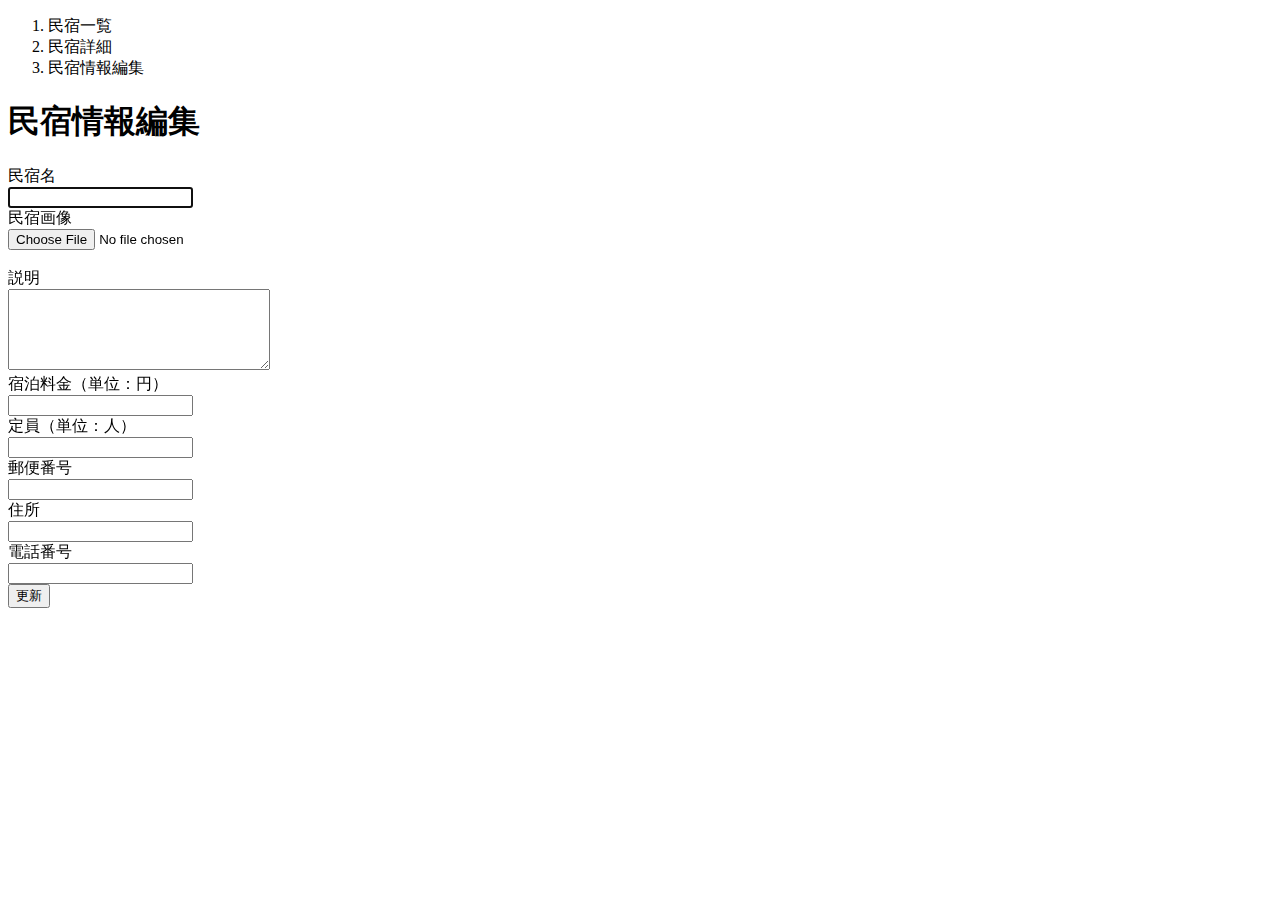
<file: samuraitravel/src/main/resources/templates/admin/houses/edit.html>
<!DOCTYPE html>
<html xmlns:th="https://www.thymeleaf.org" xmlns:sec="http://www.thymeleaf.org/extras/spring-security">
	<head>
		<div th:replace="~{fragment :: meta}"></div>
		<div th:replace="~{fragment :: styles}"></div>
		<title>民宿情報編集</title>
	</head>
	<body>
		<div class="moattravel-wrapper">
			<!-- ヘッダー -->
			<div th:replace="~{fragment :: header}"></div>
			<main>
				<div class="container pt-4 pb-5 moattravel-container">
					<div class="row justify-content-center">
						<div class="col-xl-5 col-lg-6 col-md-8">
							<nav class="mb-4" style="--bs-breadcrumb-divider: '>';" aria-label="breadcrumb">
								<ol class="breadcrumb mb-0">
									<li class="breadcrumb-item"><a th:href="@{/admin/houses}">民宿一覧</a></li>
									<li class="breadcrumb-item"><a th:href="@{/admin/houses/__${houseEditForm.getId()}__}">民宿詳細</a></li>
									<li class="breadcrumb-item active" aria-current="page">民宿情報編集</li>
								</ol>
							</nav>
							<h1 class="mb-4 text-center">民宿情報編集</h1>
							<form method="post" th:action="@{/admin/houses/__${houseEditForm.getId()}__/update}" th:object="${houseEditForm}" enctype="multipart/form-data">
								<input type="hidden" th:field="*{id}">
								<div class="form-group row mb-3">
									<div class="col-md-4">
										<label for="name" class="col-form-label text-md-left fw-bold">民宿名</label>
									</div>
									<div class="col-md-8">
										<div th:if="${#fields.hasErrors('name')}" class="text-danger small mb-2" th:errors="*{name}"></div>
										<input type="text" class="form-control" th:field="*{name}" autofocus>
									</div>
								</div>
								<div class="form-group row mb-3">
									<div class="col-md-4">
										<label for="imageFile" class="col-form-label text-md-left fw-bold">民宿画像</label>
									</div>
									<div class="col-md-8">
										<div th:if="${#fields.hasErrors('imageFile')}" class="text-danger small mb-2" th:errors="*{imageFile}"></div>

										<input type="file" class="form-control" th:field="*{imageFile}">
									</div>
								</div>
								<!-- 選択された画像の表示場所 -->
								<div th:if="${imageName}" class="row" id="imagePreview"><img th:src="@{/storage/__${imageName}__}" class="mb-3"></div>
								<div th:unless="${imageName}" class="row" id="imagePreview"></div>
								<div class="form-group row mb-3">
									<div class="col-md-4">
										<label for="description" class="col-form-label text-md-left fw-bold">説明</label>
									</div>
									<div class="col-md-8">
										<div th:if="${#fields.hasErrors('description')}" class="text-danger small mb-2" th:errors="*{description}"></div>
										<textarea class="form-control" th:field="*{description}" cols="30" rows="5"></textarea>
									</div>
								</div>
								<div class="form-group row mb-3">
									<div class="col-md-4">
										<label for="price" class="col-form-label text-md-left fw-bold">宿泊料金（単位：円）</label>
									</div>
									<div class="col-md-8">
										<div th:if="${#fields.hasErrors('price')}" class="text-danger small mb-2" th:errors="*{price}"></div>
										<input type="number" class="form-control" th:field="*{price}">
									</div>
								</div>
								<div class="form-group row mb-3">
									<div class="col-md-4">
										<label for="capacity" class="col-form-label text-md-left fw-bold">定員（単位：人）</label>
									</div>
									<div class="col-md-8">
										<div th:if="${#fields.hasErrors('capacity')}" class="text-danger small mb-2" th:errors="*{capacity}"></div>
										<input type="number" class="form-control" th:field="*{capacity}">
									</div>
								</div>
								<div class="form-group row mb-3">
									<div class="col-md-4">
										<label for="postalCode" class="col-form-label text-md-left fw-bold">郵便番号</label>
									</div>
									<div class="col-md-8">
										<div th:if="${#fields.hasErrors('postalCode')}" class="text-danger small mb-2" th:errors="*{postalCode}"></div>
										<input type="text" class="form-control" th:field="*{postalCode}">
									</div>
								</div>
								<div class="form-group row mb-3">
									<div class="col-md-4">
										<label for="address" class="col-form-label text-md-left fw-bold">住所</label>
									</div>
									<div class="col-md-8">
										<div th:if="${#fields.hasErrors('address')}" class="text-danger small mb-2" th:errors="*{address}"></div>
										<input type="text" class="form-control" th:field="*{address}">
									</div>
								</div>
								<div class="form-group row mb-3">
									<div class="col-md-4">
										<label for="phoneNumber" class="col-form-label text-md-left fw-bold">電話番号</label>
									</div>
									<div class="col-md-8">
										<div th:if="${#fields.hasErrors('phoneNumber')}" class="text-danger small mb-2" th:errors="*{phoneNumber}"></div>
										<input type="text" class="form-control" th:field="*{phoneNumber}">
									</div>
								</div>
								<div class="form-group d-flex justify-content-center my-4">
									<button type="submit" class="btn text-white shadow-sm w-50 moattravel-btn">更新</button>
								</div>
							</form>
						</div>
					</div>
				</div>
			</main>
			<!-- フッター -->
			<div th:replace="~{fragment :: footer}"></div>
		</div>
		<div th:replace="~{fragment :: scripts}"></div>
		<script th:src="@{/js/preview.js}"></script>
	</body>
</html>
</file>
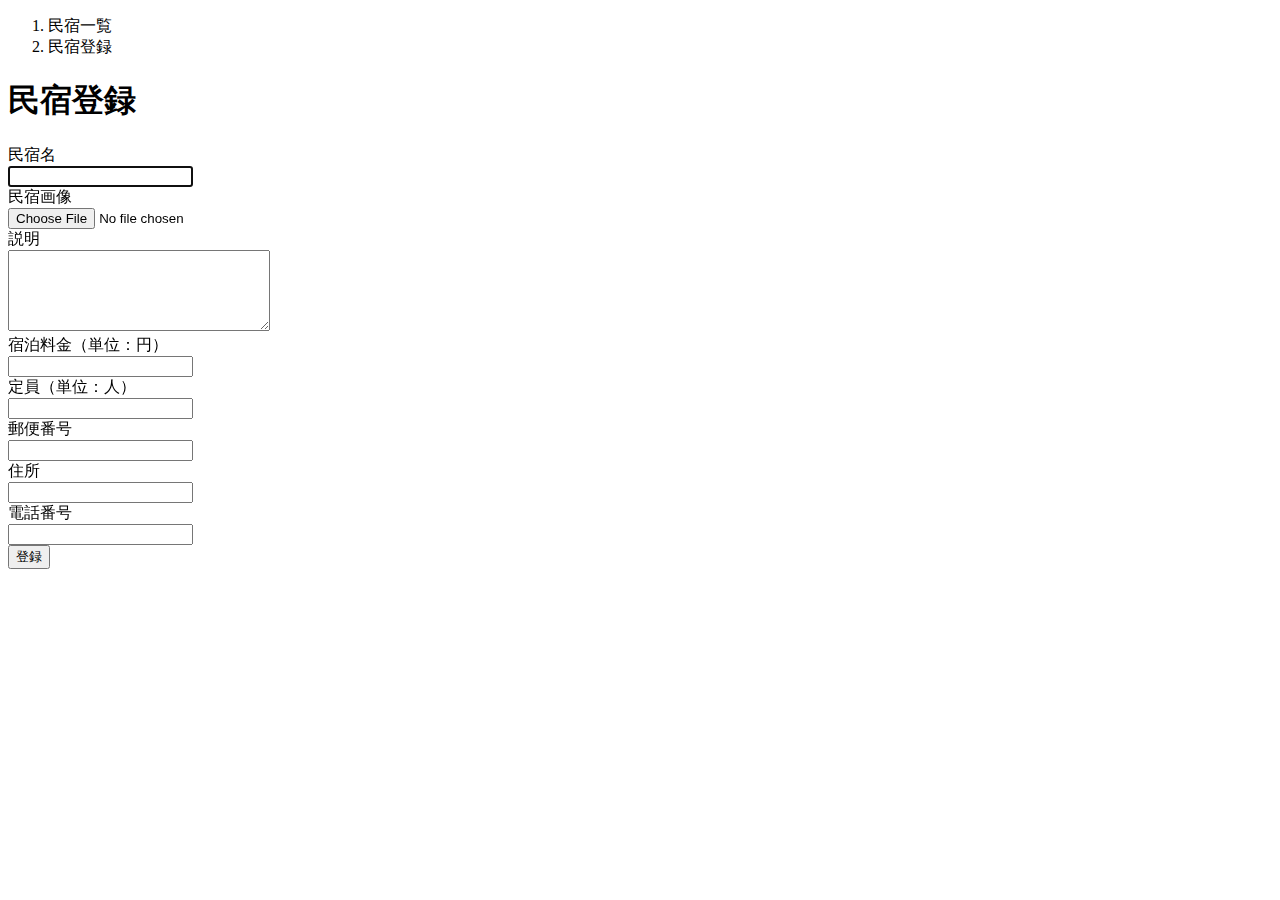
<file: samuraitravel/src/main/resources/templates/admin/houses/register.html>
<!DOCTYPE html>
<html xmlns:th="https://www.thymeleaf.org" xmlns:sec="http://www.thymeleaf.org/extras/spring-security">

<head>
	<div th:replace="~{fragment :: styles}"></div>
	<title>民宿登録</title>
</head>

<body>
	<div class="moattravel-wrapper">
		<!-- ヘッダー -->
		<div th:replace="~{fragment :: header}"></div>
		<main>
			<div class="container pt-4 pb-5 moattravel-container">
				<div class="row justify-content-center">
					<div class="col-xl-5 col-lg-6 col-md-8">
						<nav class="mb-4" style="--bs-breadcrumb-divider: '>';" aria-label="breadcrumb">
							<ol class="breadcrumb mb-0">
								<li class="breadcrumb-item"><a th:href="@{/admin/houses}">民宿一覧</a></li>
								<li class="breadcrumb-item active" aria-current="page">民宿登録</li>
							</ol>
						</nav>
						<h1 class="mb-4 text-center">民宿登録</h1>
						<form method="post" th:action="@{/admin/houses/create}" th:object="${houseRegisterForm}" enctype="multipart/form-data">
							<div class="form-group row mb-3">
								<div class="col-md-4">
									<label for="name" class="col-form-label text-md-left fw-bold">民宿名</label>
								</div>
								<div class="col-md-8">
									<div th:if="${#fields.hasErrors('name')}" class="text-danger small mb-2" th:errors="*{name}"></div>
									<input type="text" class="form-control" th:field="*{name}" autofocus>
								</div>
							</div>

							<div class="form-group row mb-3">
								<div class="col-md-4">
									<label for="imageFile" class="col-form-label text-md-left fw-bold">民宿画像</label>
								</div>
								<div class="col-md-8">
									<div th:if="${#fields.hasErrors('imageFile')}" class="text-danger small mb-2"
										th:errors="*{imageFile}"></div>

									<input type="file" class="form-control" th:field="*{imageFile}">
								</div>
							</div>
							<!-- 選択された画像の表示場所 -->
							<div class="row" id="imagePreview"></div>
							<div class="form-group row mb-3">
								<div class="col-md-4">
									<label for="description" class="col-form-label text-md-left fw-bold">説明</label>
								</div>
								<div class="col-md-8">
									<div th:if="${#fields.hasErrors('description')}" class="text-danger small mb-2"
										th:errors="*{description}"></div>
									<textarea class="form-control" th:field="*{description}" cols="30"
										rows="5"></textarea>
								</div>
							</div>
							<div class="form-group row mb-3">
								<div class="col-md-4">
									<label for="price" class="col-form-label text-md-left fw-bold">宿泊料金（単位：円）</label>
								</div>
								<div class="col-md-8">
									<div th:if="${#fields.hasErrors('price')}" class="text-danger small mb-2"
										th:errors="*{price}"></div>
									<input type="number" class="form-control" th:field="*{price}">
								</div>
							</div>
							<div class="form-group row mb-3">
								<div class="col-md-4">
									<label for="capacity" class="col-form-label text-md-left fw-bold">定員（単位：人）</label>
								</div>
								<div class="col-md-8">
									<div th:if="${#fields.hasErrors('capacity')}" class="text-danger small mb-2"
										th:errors="*{capacity}"></div>

									<input type="number" class="form-control" th:field="*{capacity}">
								</div>
							</div>
							<div class="form-group row mb-3">
								<div class="col-md-4">
									<label for="postalCode" class="col-form-label text-md-left fw-bold">郵便番号</label>
								</div>
								<div class="col-md-8">
									<div th:if="${#fields.hasErrors('postalCode')}" class="text-danger small mb-2"
										th:errors="*{postalCode}"></div>
									<input type="text" class="form-control" th:field="*{postalCode}">
								</div>
							</div>
							<div class="form-group row mb-3">
								<div class="col-md-4">
									<label for="address" class="col-form-label text-md-left fw-bold">住所</label>
								</div>
								<div class="col-md-8">
									<div th:if="${#fields.hasErrors('address')}" class="text-danger small mb-2"
										th:errors="*{address}"></div>
									<input type="text" class="form-control" th:field="*{address}">
								</div>
							</div>
							<div class="form-group row mb-3">
								<div class="col-md-4">
									<label for="phoneNumber" class="col-form-label text-md-left fw-bold">電話番号</label>
								</div>
								<div class="col-md-8">
									<div th:if="${#fields.hasErrors('phoneNumber')}" class="text-danger small mb-2"
										th:errors="*{phoneNumber}"></div>
									<input type="text" class="form-control" th:field="*{phoneNumber}">
								</div>
							</div>
							<div class="form-group d-flex justify-content-center my-4">
								<button type="submit" class="btn text-white shadow-sm w-50 moattravel-btn">登録</button>

							</div>
						</form>
					</div>
				</div>
			</div>
		</main>
		<!-- フッター -->
		<div th:replace="~{fragment :: footer}"></div>
	</div>
	<div th:replace="~{fragment :: scripts}"></div>
	<script th:src="@{/js/preview.js}"></script>
</body>
</html>
</file>
